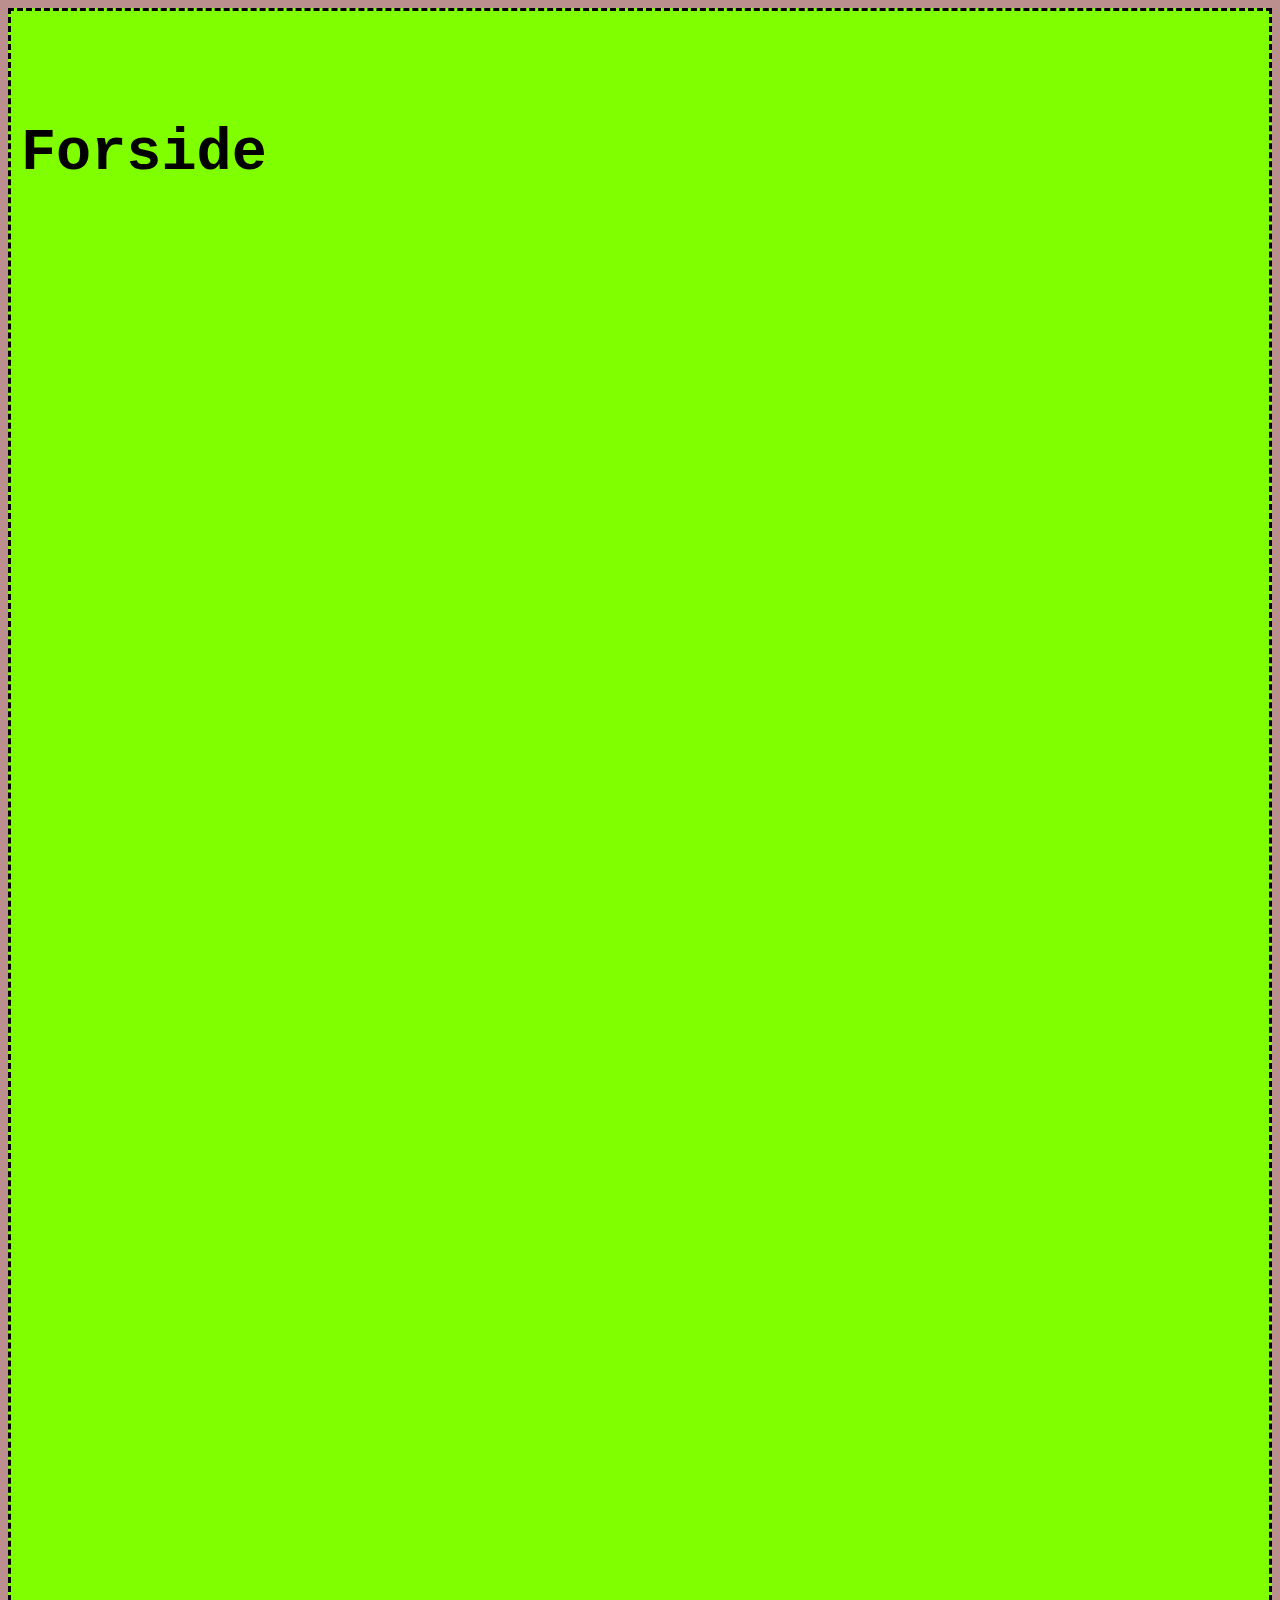
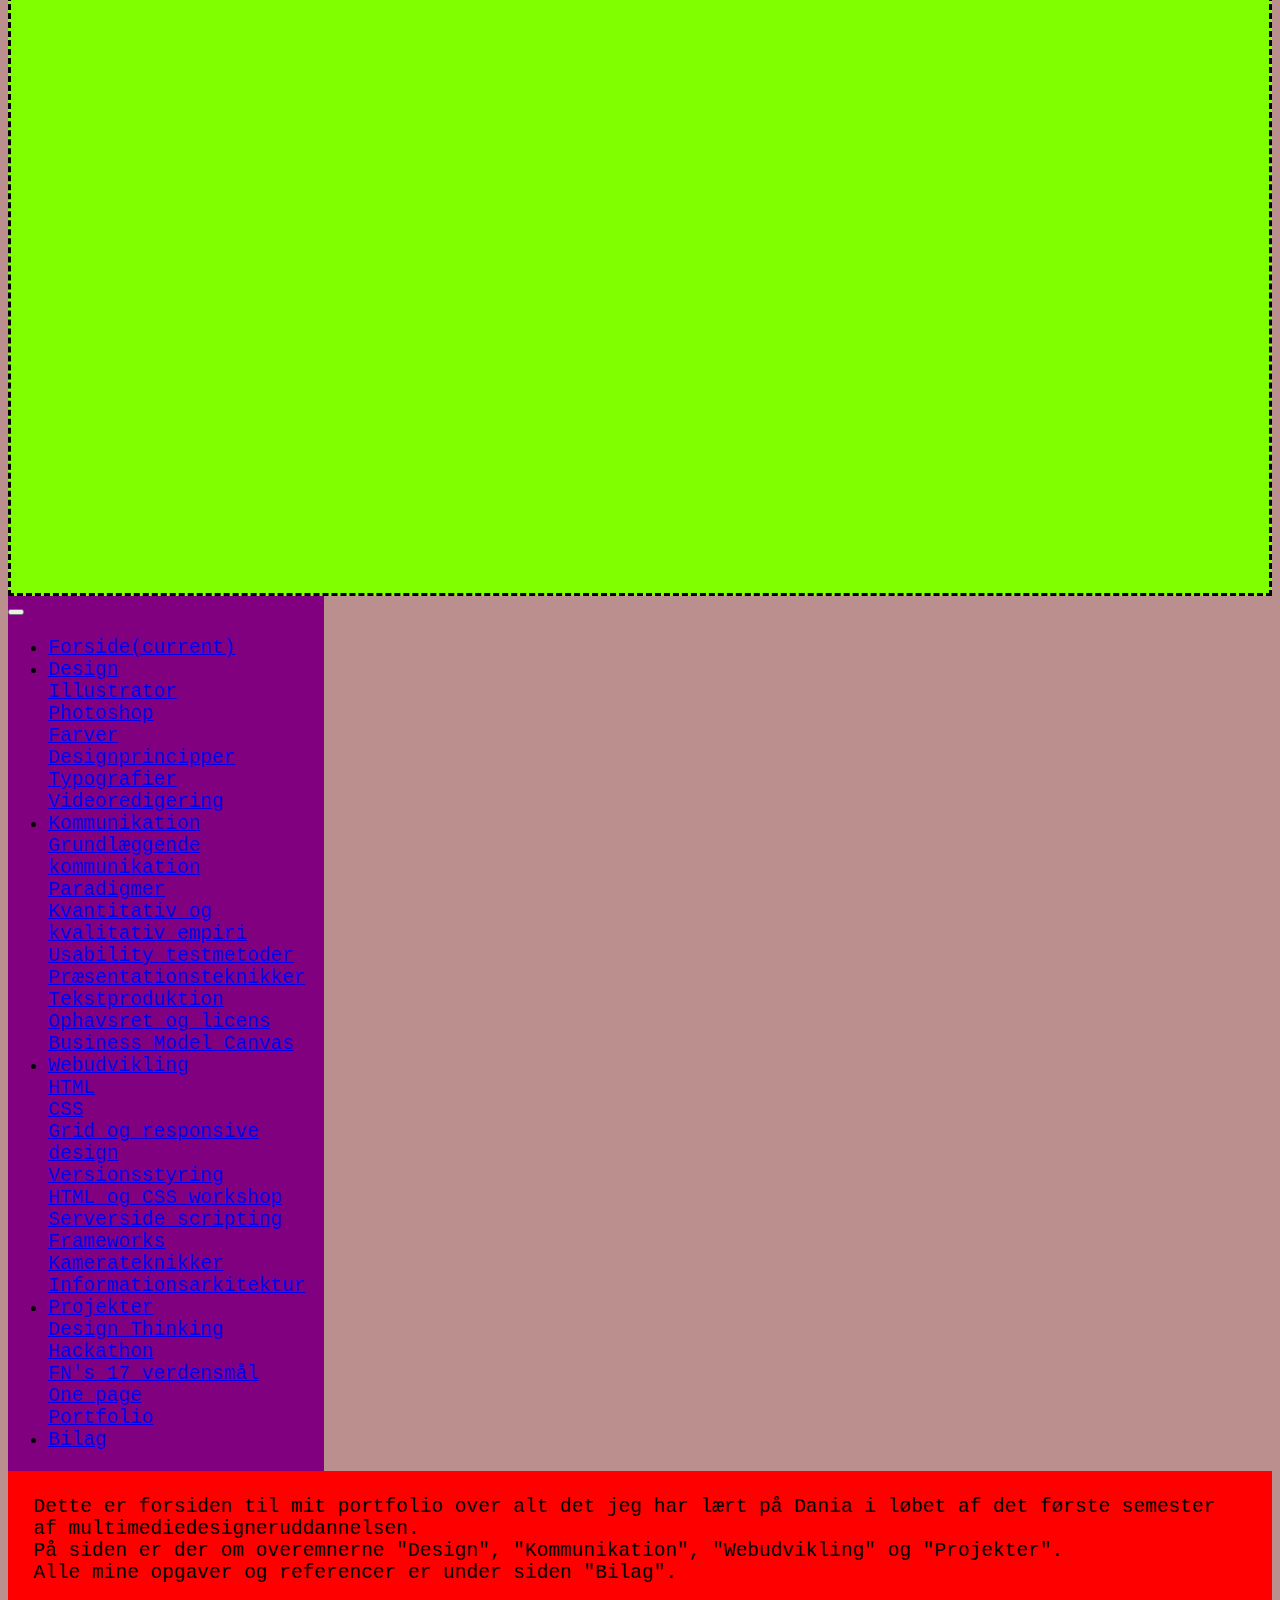
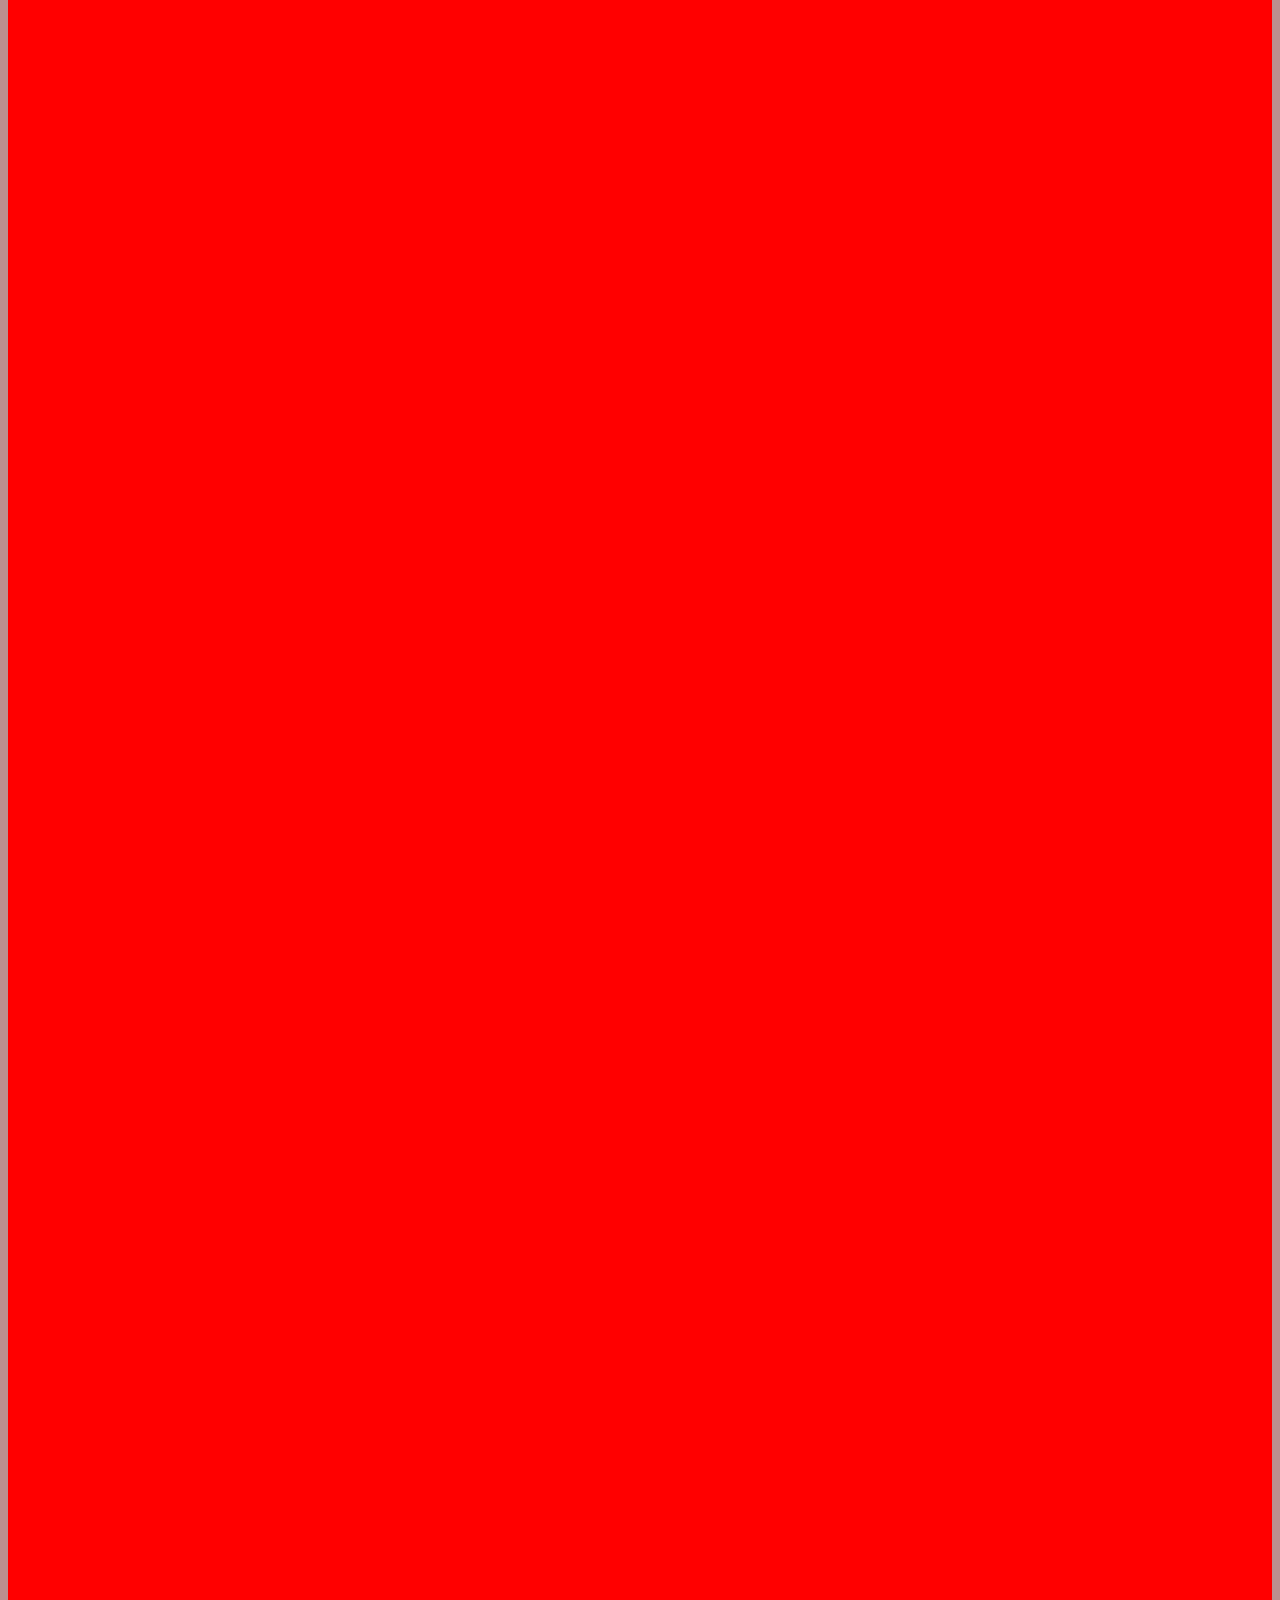
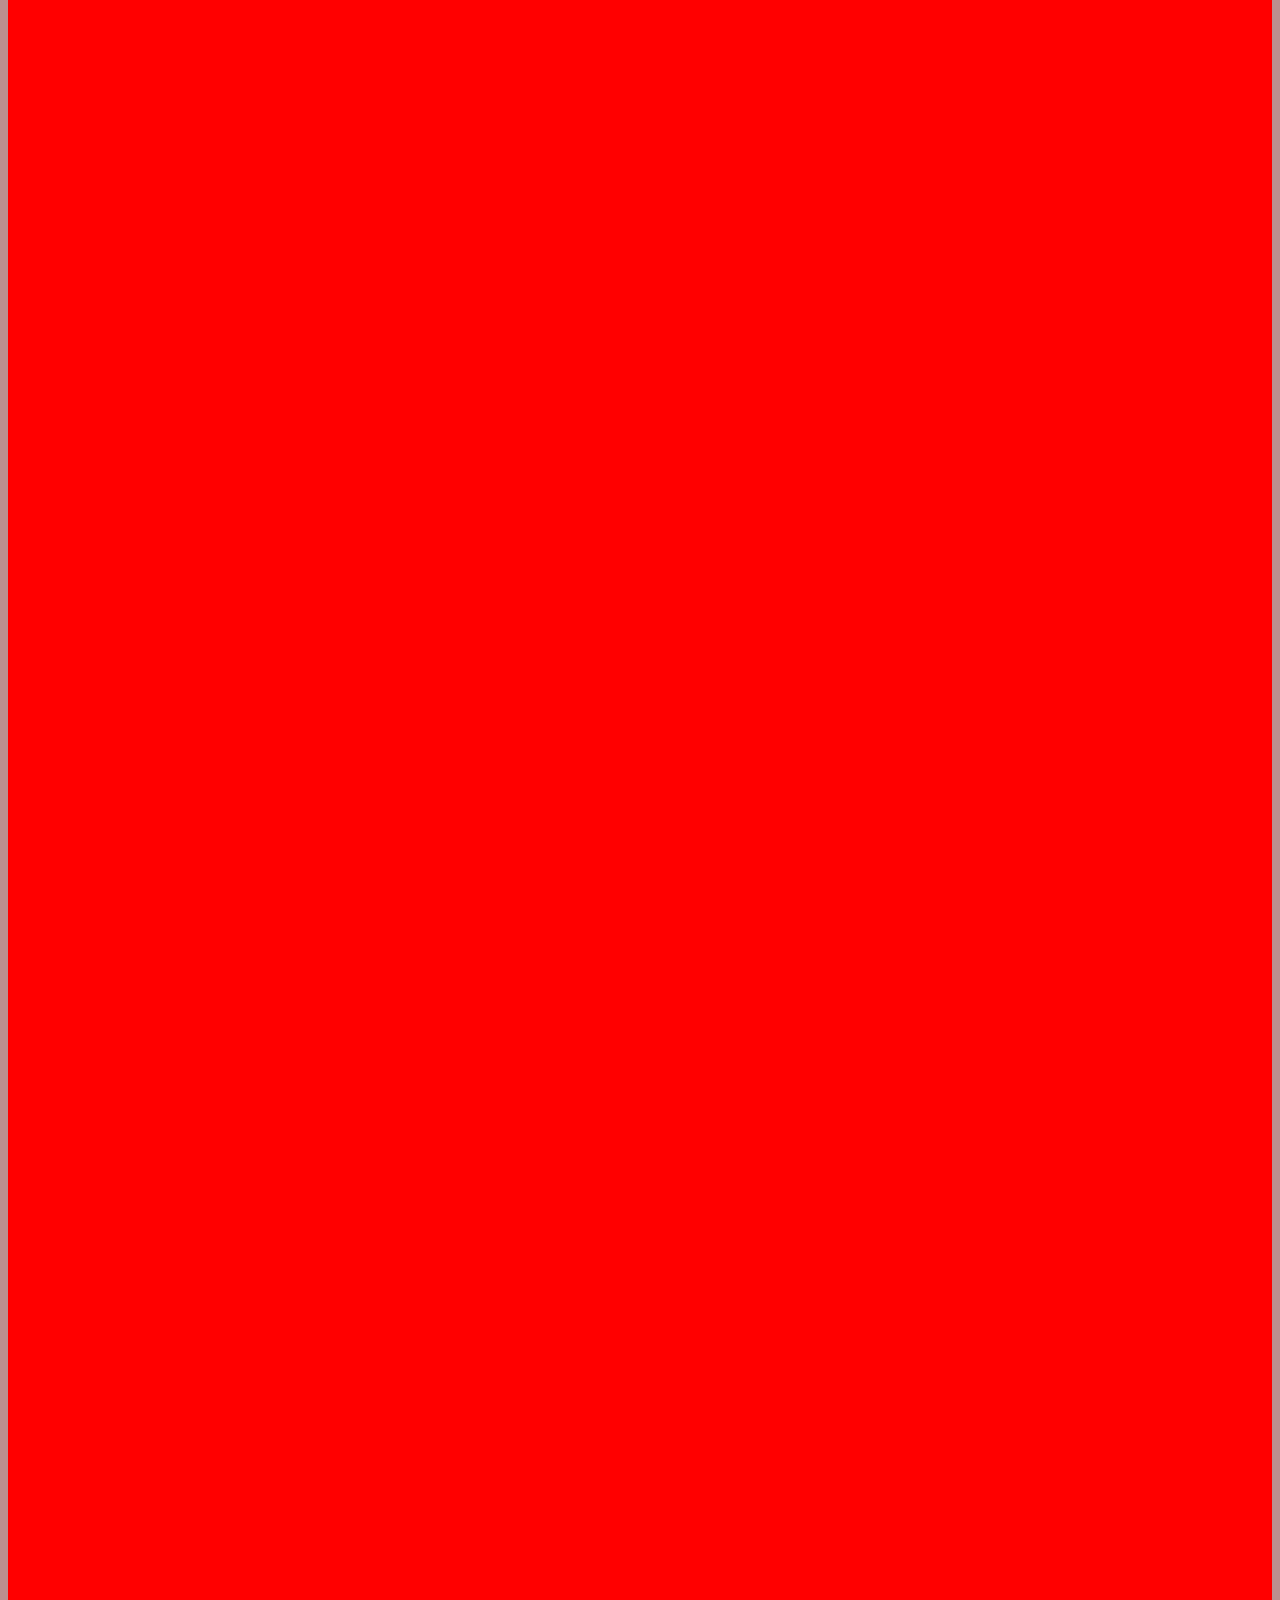
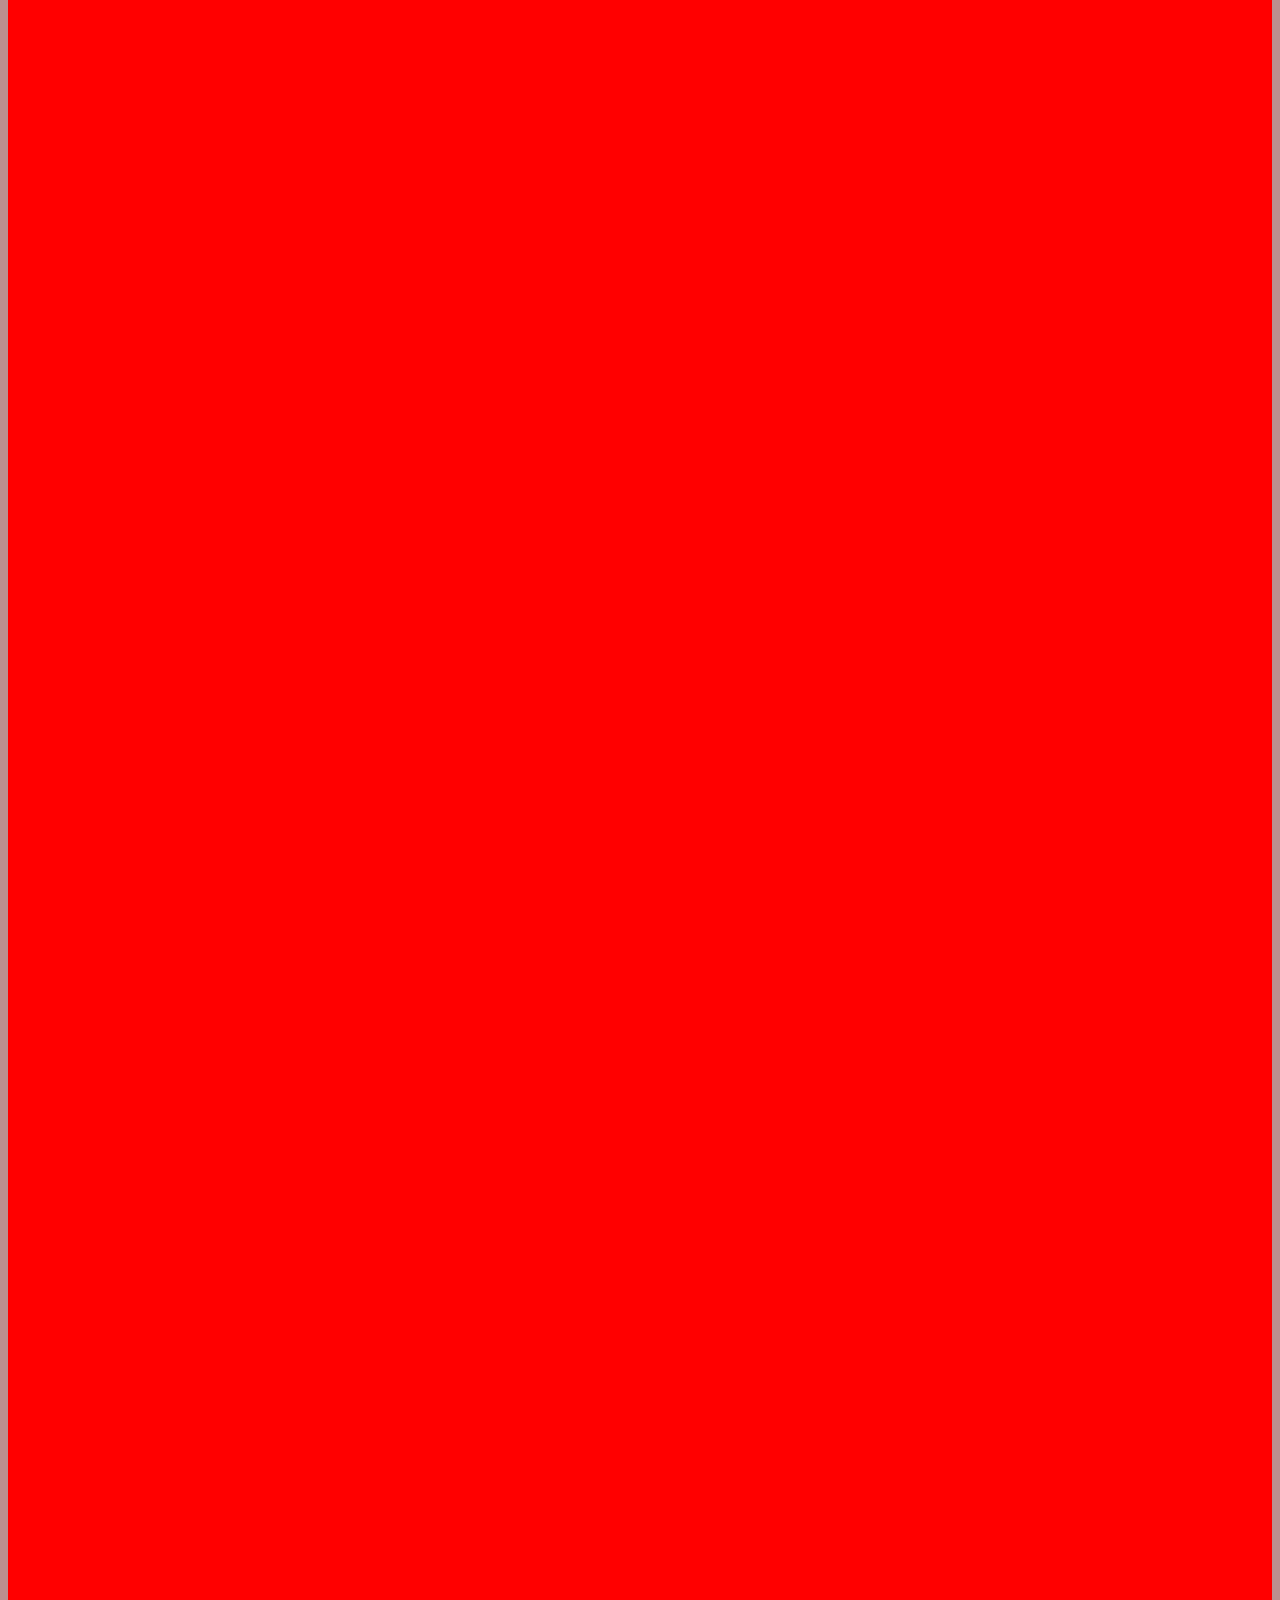
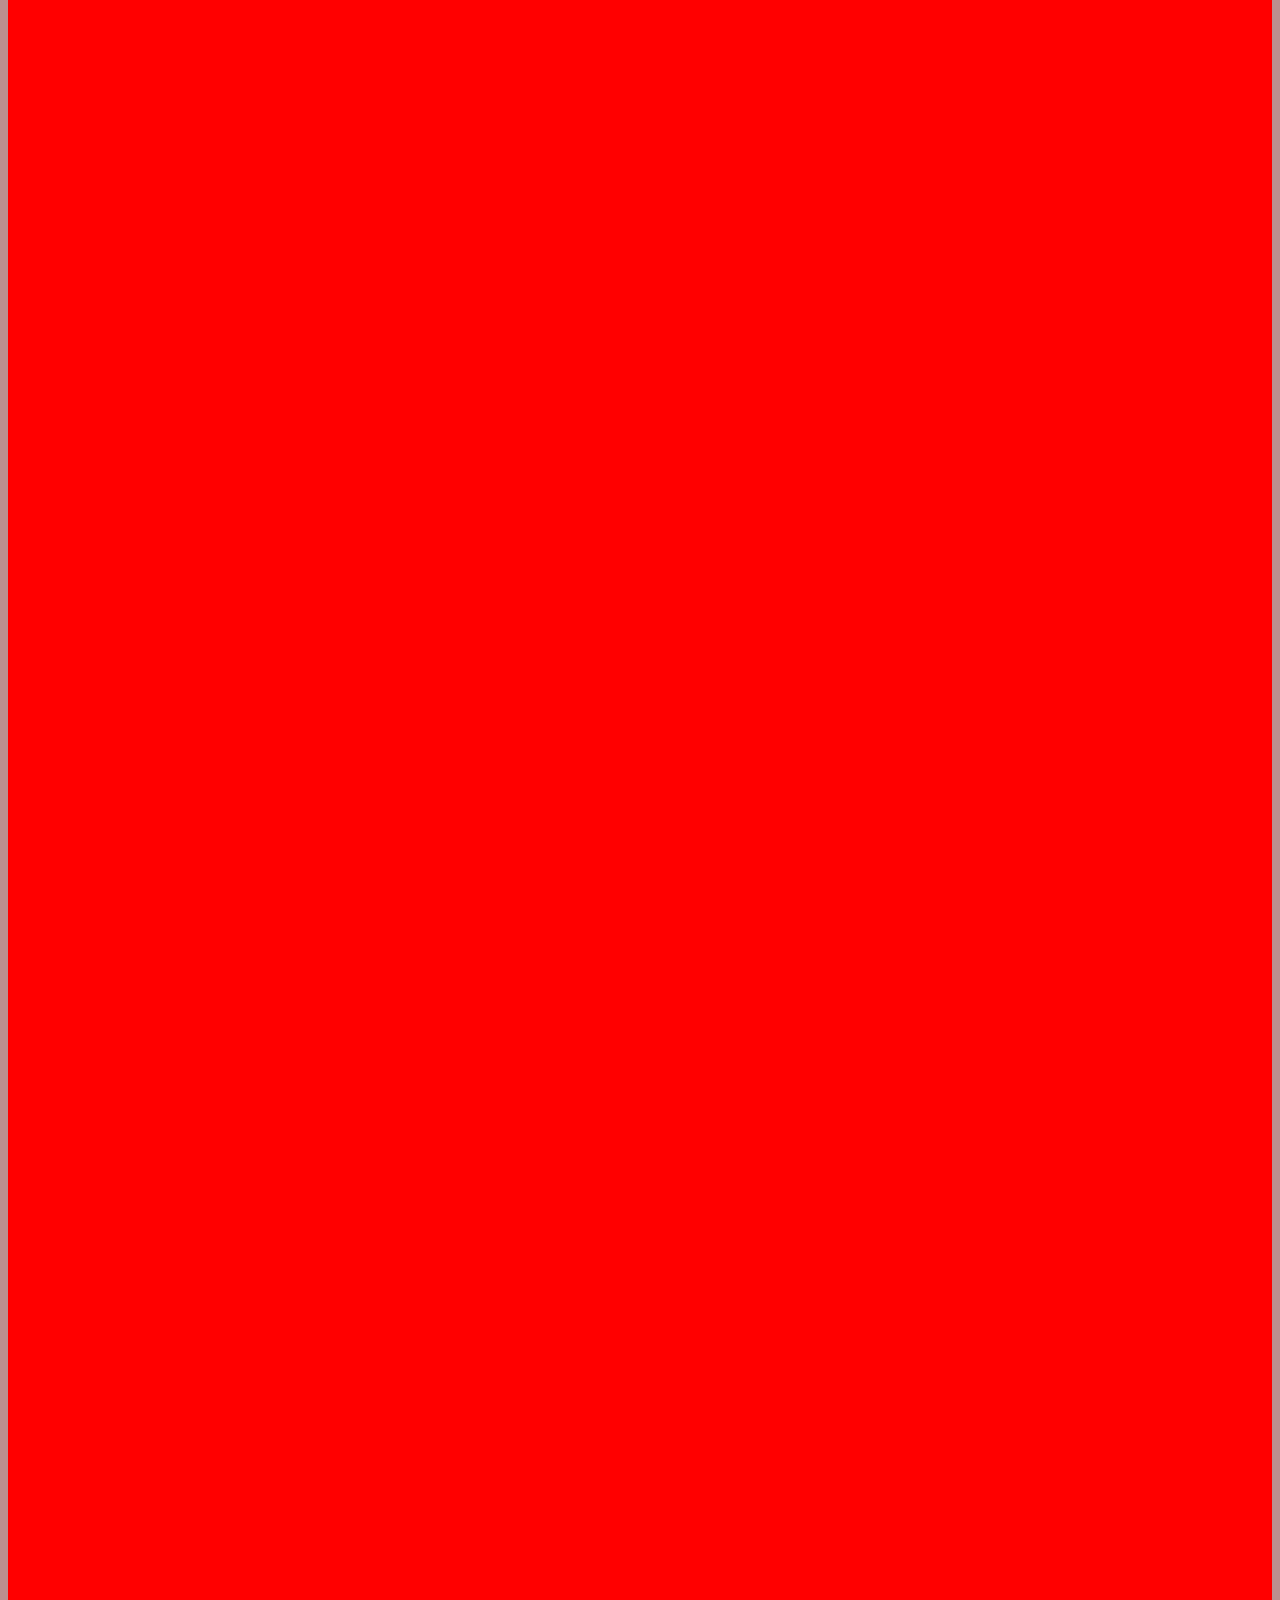
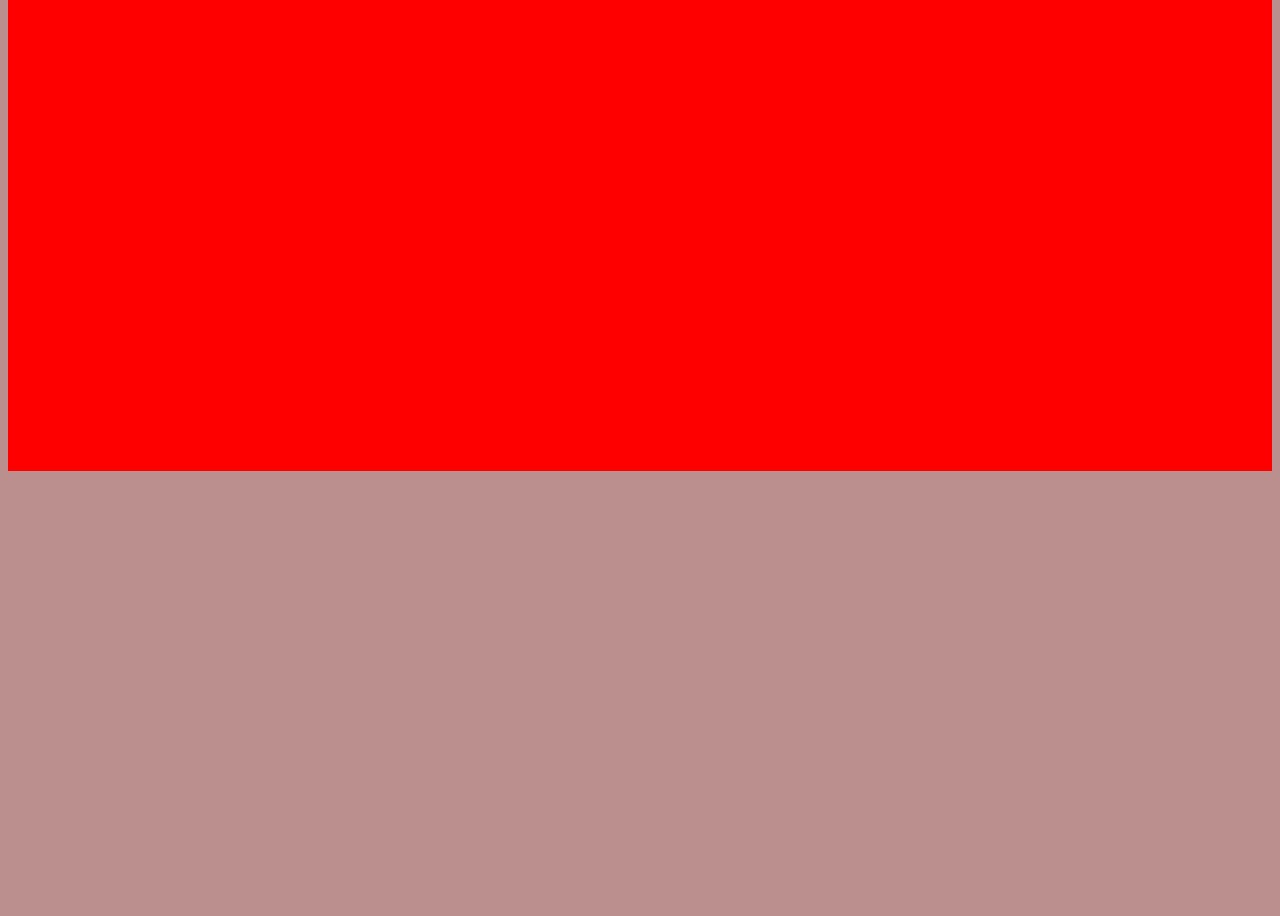
<file: Læsingsportfolio/index.html>
<!doctype html>
<html>
    <head>
        <meta charset="utf-8">
        <title>Forside</title>
        <link rel="stylesheet" href="https://cdn.jsdelivr.net/npm/bootstrap@4.5.3/dist/css/bootstrap.min.css" integrity="sha384-TX8t27EcRE3e/ihU7zmQxVncDAy5uIKz4rEkgIXeMed4M0jlfIDPvg6uqKI2xXr2" crossorigin="anonymous">
        <link rel="stylesheet" href="Stylesheet_index.css">
    </head>
    
    <body>
        <div id="grid">
        
            <header>
                <h3 id="headline_header">Forside</h3>
            </header>
                
           <h3 id="headline">Forside</h3>

            <!-- Bootstrap Navbar -->
            <nav class="navbar navbar-expand-xl navbar-dark" style="background-color: purple;">
                <a class="navbar-brand" href="#"></a>
                <button class="navbar-toggler" type="button" data-toggle="collapse" data-target="#navbarSupportedContent" aria-controls="navbarSupportedContent" aria-expanded="false" aria-label="Toggle navigation">
                    <span class="navbar-toggler-icon"></span>
                </button>

             <div class="collapse navbar-collapse" id="navbarSupportedContent">
                <ul class="navbar-nav mr-auto">
                   <li class="nav-item">
                        <a class="nav-link" href="index.html">Forside<span class="sr-only">(current)</span></a>
                      </li>
                <!--Design--> 
                <li class="nav-item dropdown">
                    <a class="nav-link dropdown-toggle" href="index_design.html" id="navbarDropdown" role="button" data-toggle="dropdown" aria-haspopup="true" aria-expanded="false">Design</a>
                    <div class="dropdown-menu" aria-labelledby="navbarDropdown">
                        <a class="dropdown-item" href="#">Illustrator</a>
                            <div class="dropdown-divider"></div>
                        <a class="dropdown-item" href="#">Photoshop</a>
                            <div class="dropdown-divider"></div>
                        <a class="dropdown-item" href="page_farver.html">Farver</a>
                            <div class="dropdown-divider"></div>
                        <a class="dropdown-item" href="#">Designprincipper</a>
                            <div class="dropdown-divider"></div>
                        <a class="dropdown-item" href="#">Typografier</a>
                            <div class="dropdown-divider"></div>
                        <a class="dropdown-item" href="#">Videoredigering</a>
                    </div>
                  </li>
                <!--Kommunikation--> 
                <li class="nav-item dropdown">
                    <a class="nav-link dropdown-toggle" href="#" id="navbarDropdown" role="button" data-toggle="dropdown" aria-haspopup="true" aria-expanded="false">Kommunikation</a>
                    <div class="dropdown-menu" aria-labelledby="navbarDropdown">
                        <a class="dropdown-item" href="#">Grundlæggende kommunikation</a>
                            <div class="dropdown-divider"></div>
                        <a class="dropdown-item" href="#">Paradigmer</a>
                            <div class="dropdown-divider"></div>
                        <a class="dropdown-item" href="#">Kvantitativ og kvalitativ empiri</a>
                            <div class="dropdown-divider"></div>
                        <a class="dropdown-item" href="#">Usability testmetoder</a>
                            <div class="dropdown-divider"></div>
                        <a class="dropdown-item" href="#">Præsentationsteknikker</a>
                            <div class="dropdown-divider"></div>
                        <a class="dropdown-item" href="#">Tekstproduktion</a>
                            <div class="dropdown-divider"></div>
                        <a class="dropdown-item" href="#">Ophavsret og licens</a>
                            <div class="dropdown-divider"></div>
                        <a class="dropdown-item" href="#">Business Model Canvas</a>
                    </div>
                  </li>
                <!--Webudvikling--> 
                <li class="nav-item dropdown">
                    <a class="nav-link dropdown-toggle" href="#" id="navbarDropdown" role="button" data-toggle="dropdown" aria-haspopup="true" aria-expanded="false">Webudvikling</a>
                    <div class="dropdown-menu" aria-labelledby="navbarDropdown">
                        <a class="dropdown-item" href="#">HTML</a>
                            <div class="dropdown-divider"></div>
                        <a class="dropdown-item" href="#">CSS</a>
                            <div class="dropdown-divider"></div>
                        <a class="dropdown-item" href="#">Grid og responsive design</a>
                            <div class="dropdown-divider"></div>
                        <a class="dropdown-item" href="#">Versionsstyring</a>
                            <div class="dropdown-divider"></div>
                        <a class="dropdown-item" href="#">HTML og CSS workshop</a>
                            <div class="dropdown-divider"></div>
                        <a class="dropdown-item" href="#">Serverside scripting</a>
                            <div class="dropdown-divider"></div>
                        <a class="dropdown-item" href="#">Frameworks</a>
                            <div class="dropdown-divider"></div>
                        <a class="dropdown-item" href="#">Kamerateknikker</a>
                            <div class="dropdown-divider"></div>
                        <a class="dropdown-item" href="#">Informationsarkitektur</a>
                      </div>
                  </li>
                <!--Projekter--> 
                <li class="nav-item dropdown">
                    <a class="nav-link dropdown-toggle" href="#" id="navbarDropdown" role="button" data-toggle="dropdown" aria-haspopup="true" aria-expanded="false">Projekter</a>
                    <div class="dropdown-menu" aria-labelledby="navbarDropdown">
                        <a class="dropdown-item" href="#">Design Thinking</a>
                            <div class="dropdown-divider"></div>
                        <a class="dropdown-item" href="#">Hackathon</a>
                            <div class="dropdown-divider"></div>
                        <a class="dropdown-item" href="#">FN's 17 verdensmål</a>
                            <div class="dropdown-divider"></div>
                        <a class="dropdown-item" href="#">One page</a>
                            <div class="dropdown-divider"></div>
                        <a class="dropdown-item" href="#">Portfolio</a>
                    </div>
                  </li>
                  <li class="nav-item">
                    <a class="nav-link" href="reference.html">Bilag</a>
                  </li>
                </ul>
              </div>
            </nav> 

            <section id="text">
                <p>Dette er forsiden til mit portfolio over alt det jeg har lært på Dania i løbet af det første semester af multimediedesigneruddannelsen.
                <br>På siden er der om overemnerne "Design", "Kommunikation", "Webudvikling" og "Projekter". 
                    <br> Alle mine opgaver og referencer er under siden "Bilag".</p>
            </section>


            <!-- Script for Bootstrap -->
            <script src="https://code.jquery.com/jquery-3.5.1.slim.min.js" integrity="sha384-DfXdz2htPH0lsSSs5nCTpuj/zy4C+OGpamoFVy38MVBnE+IbbVYUew+OrCXaRkfj" crossorigin="anonymous"></script>
            <script src="https://cdn.jsdelivr.net/npm/bootstrap@4.5.3/dist/js/bootstrap.bundle.min.js" integrity="sha384-ho+j7jyWK8fNQe+A12Hb8AhRq26LrZ/JpcUGGOn+Y7RsweNrtN/tE3MoK7ZeZDyx" crossorigin="anonymous"></script>  
        </div>
    </body>
</file>
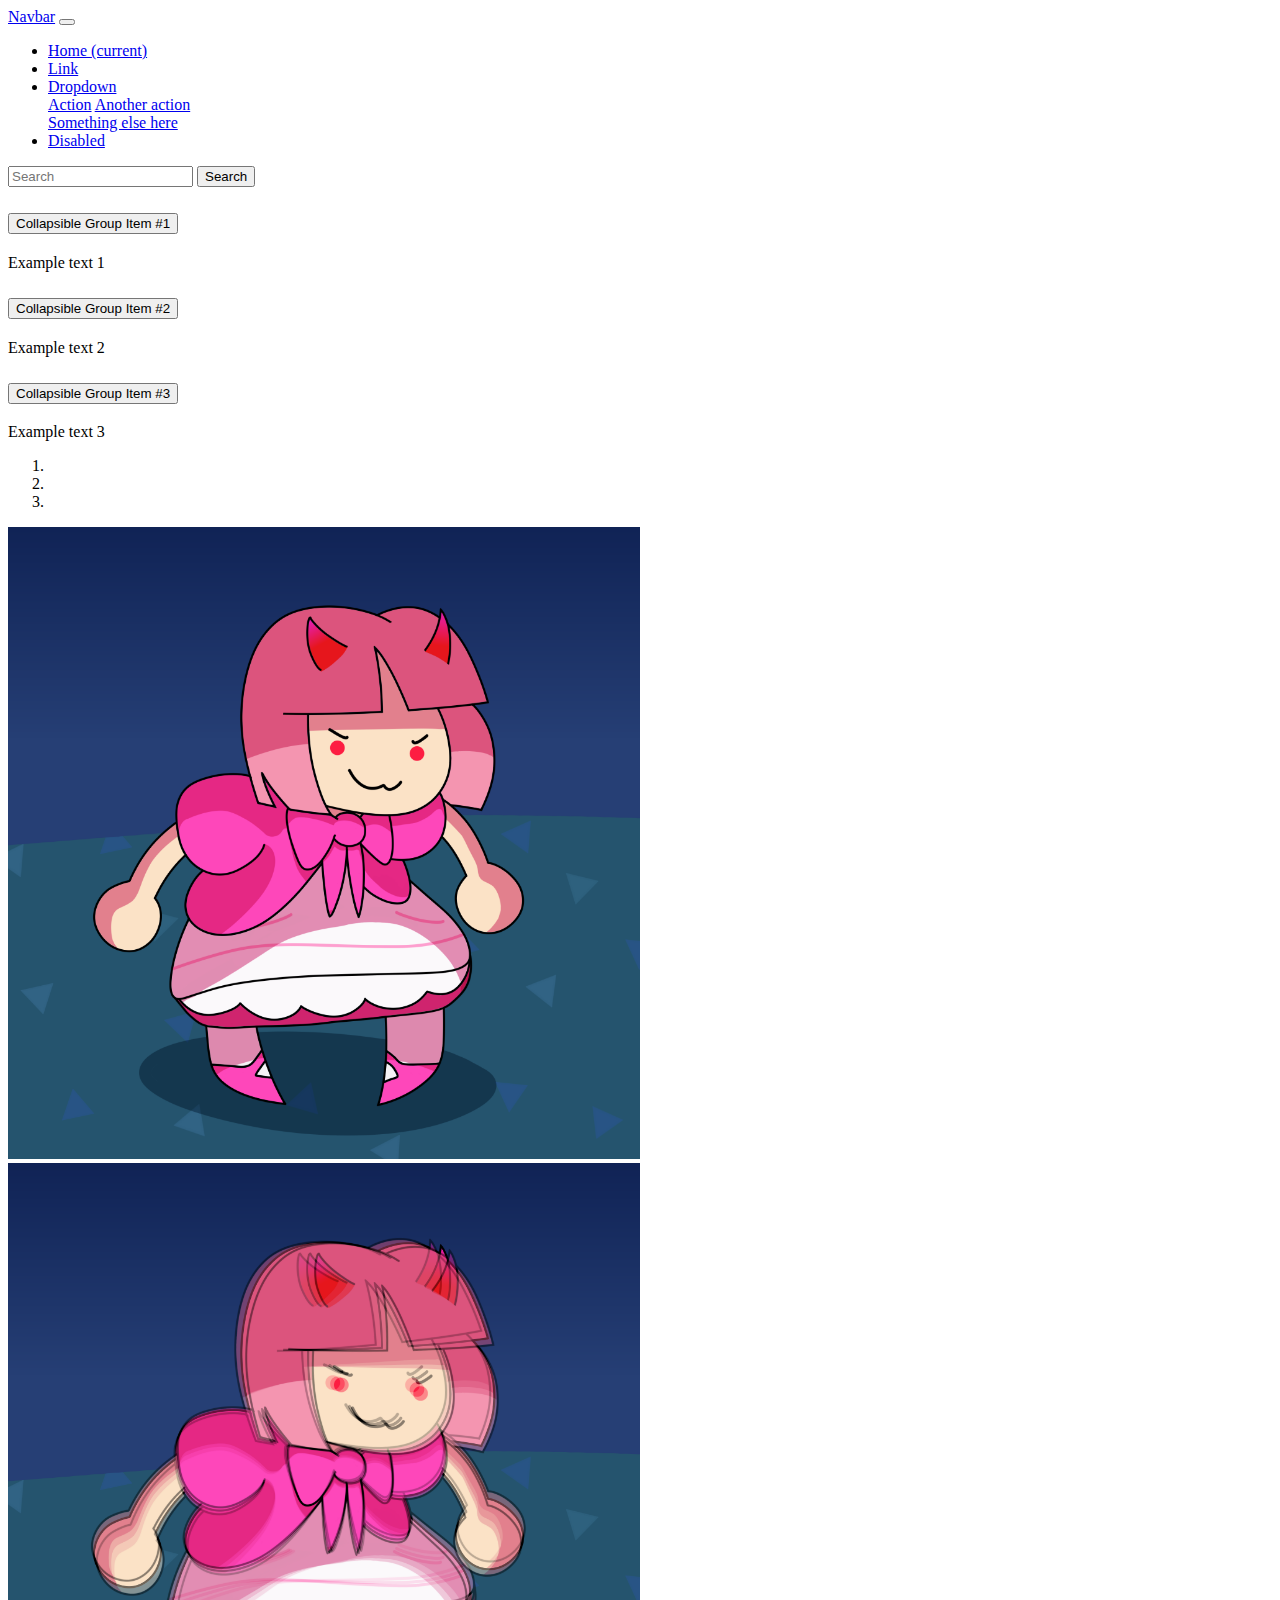
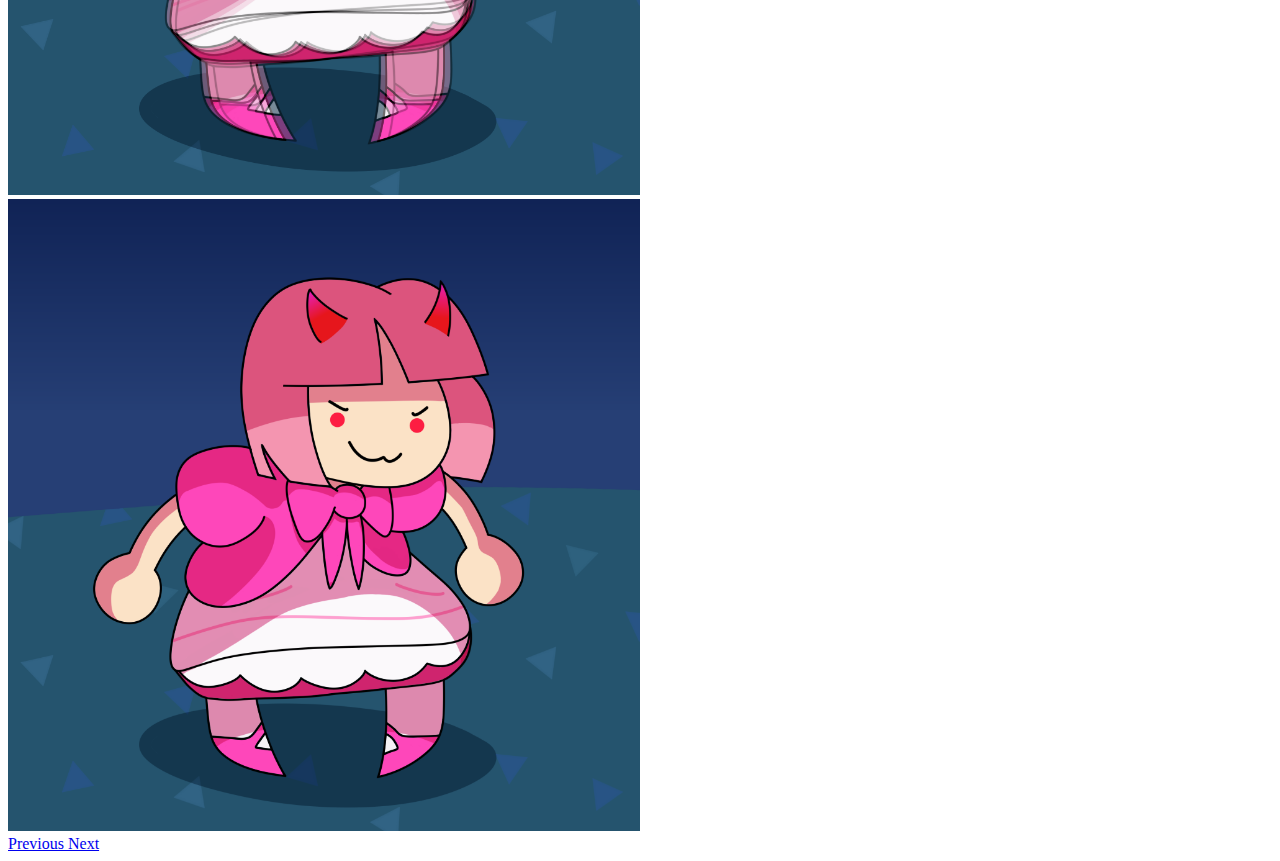
<file: Læsingsportfolio/Bootstrap side.html>
<!doctype html>
<html lang="en">
  <head>
    <!-- Required meta tags -->
    <meta charset="utf-8">
    <meta name="viewport" content="width=device-width, initial-scale=1, shrink-to-fit=no">
    <link rel="stylesheet" href="https://cdn.jsdelivr.net/npm/bootstrap@4.5.3/dist/css/bootstrap.min.css" integrity="sha384-TX8t27EcRE3e/ihU7zmQxVncDAy5uIKz4rEkgIXeMed4M0jlfIDPvg6uqKI2xXr2" crossorigin="anonymous">
    <!-- Bootstrap CSS -->
    <link rel="stylesheet" href="https://cdn.jsdelivr.net/npm/bootstrap@4.5.3/dist/css/bootstrap.min.css" integrity="sha384-TX8t27EcRE3e/ihU7zmQxVncDAy5uIKz4rEkgIXeMed4M0jlfIDPvg6uqKI2xXr2" crossorigin="anonymous">
</head>
    
<body>
    <!-- Menu -->
   <nav class="navbar navbar-expand-lg navbar-light bg-light">
  <a class="navbar-brand" href="#">Navbar</a>
  <button class="navbar-toggler" type="button" data-toggle="collapse" data-target="#navbarSupportedContent" aria-controls="navbarSupportedContent" aria-expanded="false" aria-label="Toggle navigation">
    <span class="navbar-toggler-icon"></span>
  </button>

  <div class="collapse navbar-collapse" id="navbarSupportedContent">
    <ul class="navbar-nav mr-auto">
      <li class="nav-item active">
        <a class="nav-link" href="#">Home <span class="sr-only">(current)</span></a>
      </li>
      <li class="nav-item">
        <a class="nav-link" href="#">Link</a>
      </li>
      <li class="nav-item dropdown">
        <a class="nav-link dropdown-toggle" href="#" id="navbarDropdown" role="button" data-toggle="dropdown" aria-haspopup="true" aria-expanded="false">
          Dropdown
        </a>
        <div class="dropdown-menu" aria-labelledby="navbarDropdown">
          <a class="dropdown-item" href="#">Action</a>
          <a class="dropdown-item" href="#">Another action</a>
          <div class="dropdown-divider"></div>
          <a class="dropdown-item" href="#">Something else here</a>
        </div>
      </li>
      <li class="nav-item">
        <a class="nav-link disabled" href="#" tabindex="-1" aria-disabled="true">Disabled</a>
      </li>
    </ul>
    <form class="form-inline my-2 my-lg-0">
      <input class="form-control mr-sm-2" type="search" placeholder="Search" aria-label="Search">
      <button class="btn btn-outline-success my-2 my-sm-0" type="submit">Search</button>
    </form>
  </div>
</nav>
    
       <!-- Collapse -->
      <div class="accordion" id="accordionExample">
  <div class="card">
    <div class="card-header" id="headingOne">
      <h2 class="mb-0">
        <button class="btn btn-link btn-block text-left" type="button" data-toggle="collapse" data-target="#collapseOne" aria-expanded="true" aria-controls="collapseOne">
          Collapsible Group Item #1
        </button>
      </h2>
    </div>

    <div id="collapseOne" class="collapse show" aria-labelledby="headingOne" data-parent="#accordionExample">
      <div class="card-body">
        Example text 1
      </div>
    </div>
  </div>
  <div class="card">
    <div class="card-header" id="headingTwo">
      <h2 class="mb-0">
        <button class="btn btn-link btn-block text-left collapsed" type="button" data-toggle="collapse" data-target="#collapseTwo" aria-expanded="false" aria-controls="collapseTwo">
          Collapsible Group Item #2
        </button>
      </h2>
    </div>
    <div id="collapseTwo" class="collapse" aria-labelledby="headingTwo" data-parent="#accordionExample">
      <div class="card-body">
        Example text 2
      </div>
    </div>
  </div>
  <div class="card">
    <div class="card-header" id="headingThree">
      <h2 class="mb-0">
        <button class="btn btn-link btn-block text-left collapsed" type="button" data-toggle="collapse" data-target="#collapseThree" aria-expanded="false" aria-controls="collapseThree">
          Collapsible Group Item #3
        </button>
      </h2>
    </div>
    <div id="collapseThree" class="collapse" aria-labelledby="headingThree" data-parent="#accordionExample">
      <div class="card-body">
        Example text 3
      </div>
    </div>
  </div>
</div>

<div id="carouselExampleIndicators" class="carousel slide" data-bs-ride="carousel">
  <ol class="carousel-indicators">
    <li data-bs-target="#carouselExampleIndicators" data-bs-slide-to="0" class="active"></li>
    <li data-bs-target="#carouselExampleIndicators" data-bs-slide-to="1"></li>
    <li data-bs-target="#carouselExampleIndicators" data-bs-slide-to="2"></li>
  </ol>
  <div class="carousel-inner">
    <div class="carousel-item active">
      <img src="AC2.png" class="d-block w-100" alt="..." width="50%">
    </div>
    <div class="carousel-item">
      <img src="AC1.png" class="d-block w-100" alt="..." width="50%">
    </div>
    <div class="carousel-item">
      <img src="AC2.png" class="d-block w-100" alt="..." width="50%">
    </div>
  </div>
  <a class="carousel-control-prev" href="#carouselExampleIndicators" role="button" data-bs-slide="prev">
    <span class="carousel-control-prev-icon" aria-hidden="true"></span>
    <span class="visually-hidden">Previous</span>
  </a>
  <a class="carousel-control-next" href="#carouselExampleIndicators" role="button" data-bs-slide="next">
    <span class="carousel-control-next-icon" aria-hidden="true"></span>
    <span class="visually-hidden">Next</span>
  </a>
</div>    
    
    
<script src="https://cdn.jsdelivr.net/npm/bootstrap@5.0.0-beta1/dist/js/bootstrap.bundle.min.js" integrity="sha384-ygbV9kiqUc6oa4msXn9868pTtWMgiQaeYH7/t7LECLbyPA2x65Kgf80OJFdroafW" crossorigin="anonymous"></script>    
<script src="https://code.jquery.com/jquery-3.5.1.slim.min.js" integrity="sha384-DfXdz2htPH0lsSSs5nCTpuj/zy4C+OGpamoFVy38MVBnE+IbbVYUew+OrCXaRkfj" crossorigin="anonymous"></script>
        <script src="https://cdn.jsdelivr.net/npm/bootstrap@4.5.3/dist/js/bootstrap.bundle.min.js" integrity="sha384-ho+j7jyWK8fNQe+A12Hb8AhRq26LrZ/JpcUGGOn+Y7RsweNrtN/tE3MoK7ZeZDyx" crossorigin="anonymous"></script>  
</body>
    
</html>
</file>
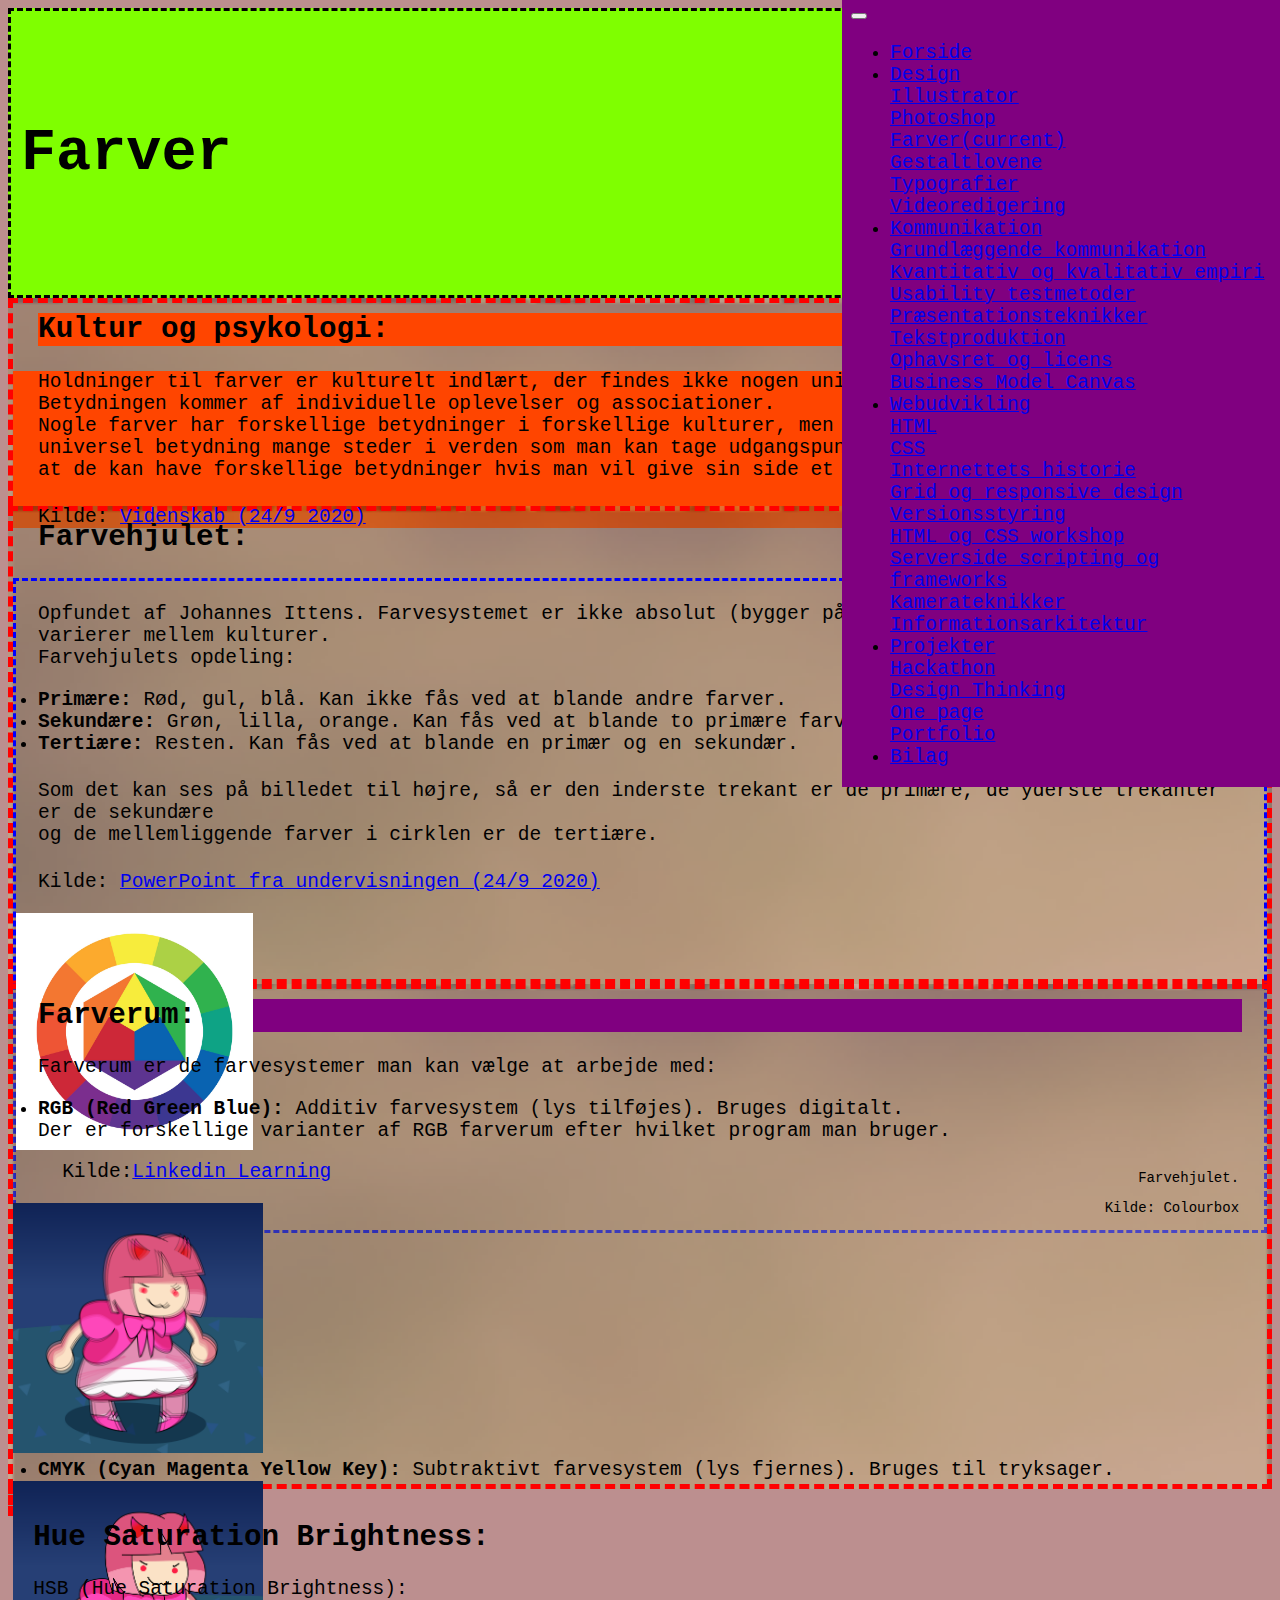
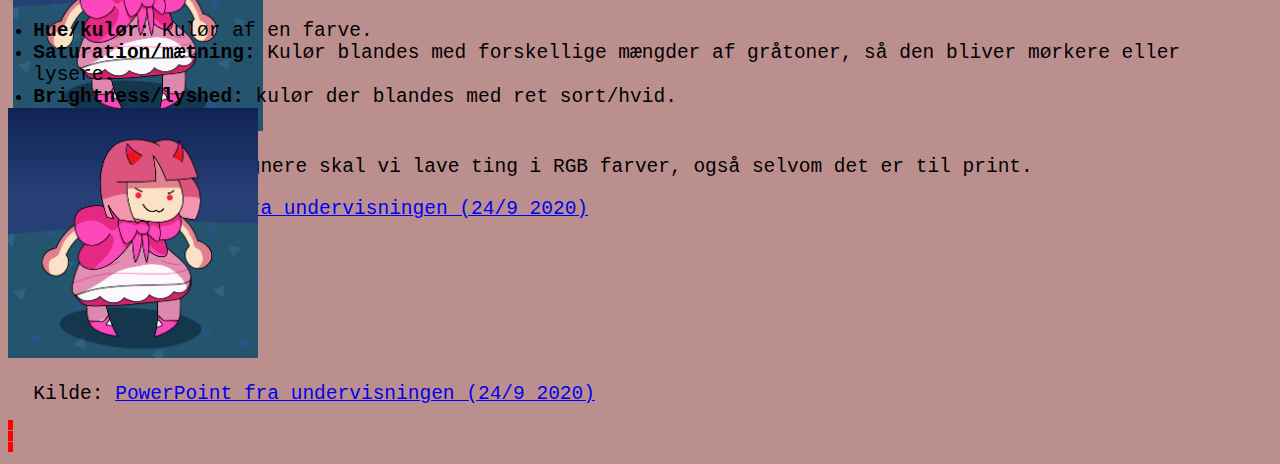
<file: Læsingsportfolio/page_farver.html>
<!doctype html>
<html>
    <head>
        <meta charset="utf-8">
        <title>Farver</title>
        <link rel="stylesheet" href="https://cdn.jsdelivr.net/npm/bootstrap@4.5.3/dist/css/bootstrap.min.css" integrity="sha384-TX8t27EcRE3e/ihU7zmQxVncDAy5uIKz4rEkgIXeMed4M0jlfIDPvg6uqKI2xXr2" crossorigin="anonymous">
        <link rel="stylesheet" href="Stylesheet_page.css">
    </head>
    
    <body>
        <div id="grid">
            
            <header>
                <h3 id="headline_header">Farver</h3>
            </header>
            
            <h3 id="headline">Farver</h3>
            
                        <!-- Bootstrap Navbar -->
            <nav class="navbar navbar-expand-xl navbar-dark" style="background-color: purple;">
                <a class="navbar-brand" href="#"></a>
                <button class="navbar-toggler" type="button" data-toggle="collapse" data-target="#navbarSupportedContent" aria-controls="navbarSupportedContent" aria-expanded="false" aria-label="Toggle navigation">
                    <span class="navbar-toggler-icon"></span>
                </button>

             <div class="collapse navbar-collapse" id="navbarSupportedContent">
                <ul class="navbar-nav mr-auto">
                <li class="nav-item">
                    <a class="nav-link" href="index.html">Forside</a>
                </li>
                <!--Design--> 
                <li class="nav-item dropdown">
                    <a class="nav-link dropdown-toggle" href="index_design.html" id="navbarDropdown" role="button" data-toggle="dropdown" aria-haspopup="true" aria-expanded="false">Design</a>
                    <div class="dropdown-menu" aria-labelledby="navbarDropdown">
                        <a class="dropdown-item" href="#">Illustrator</a>
                            <div class="dropdown-divider"></div>
                        <a class="dropdown-item" href="#">Photoshop</a>
                            <div class="dropdown-divider"></div>
                        <a class="nav-item active dropdown-item" href="page_farver.html">Farver<span class="sr-only">(current)</span></a>
                            <div class="dropdown-divider"></div>
                        <a class="dropdown-item" href="#">Gestaltlovene</a>
                            <div class="dropdown-divider"></div>
                        <a class="dropdown-item" href="#">Typografier</a>
                            <div class="dropdown-divider"></div>
                        <a class="dropdown-item" href="#">Videoredigering</a>
                    </div>
                  </li>
                <!--Kommunikation--> 
                <li class="nav-item dropdown">
                    <a class="nav-link dropdown-toggle" href="#" id="navbarDropdown" role="button" data-toggle="dropdown" aria-haspopup="true" aria-expanded="false">Kommunikation</a>
                    <div class="dropdown-menu" aria-labelledby="navbarDropdown">
                        <a class="dropdown-item" href="#">Grundlæggende kommunikation</a>
                            <div class="dropdown-divider"></div>
                        <a class="dropdown-item" href="#">Kvantitativ og kvalitativ empiri</a>
                            <div class="dropdown-divider"></div>
                        <a class="dropdown-item" href="#">Usability testmetoder</a>
                            <div class="dropdown-divider"></div>
                        <a class="dropdown-item" href="#">Præsentationsteknikker</a>
                            <div class="dropdown-divider"></div>
                        <a class="dropdown-item" href="#">Tekstproduktion</a>
                            <div class="dropdown-divider"></div>
                        <a class="dropdown-item" href="#">Ophavsret og licens</a>
                            <div class="dropdown-divider"></div>
                        <a class="dropdown-item" href="#">Business Model Canvas</a>
                    </div>
                  </li>
                <!--Webudvikling--> 
                <li class="nav-item dropdown">
                    <a class="nav-link dropdown-toggle" href="#" id="navbarDropdown" role="button" data-toggle="dropdown" aria-haspopup="true" aria-expanded="false">Webudvikling</a>
                    <div class="dropdown-menu" aria-labelledby="navbarDropdown">
                        <a class="dropdown-item" href="#">HTML</a>
                            <div class="dropdown-divider"></div>
                        <a class="dropdown-item" href="#">CSS</a>
                            <div class="dropdown-divider"></div>
                        <a class="dropdown-item" href="#">Internettets historie</a>
                            <div class="dropdown-divider"></div>
                        <a class="dropdown-item" href="#">Grid og responsive design</a>
                            <div class="dropdown-divider"></div>
                        <a class="dropdown-item" href="#">Versionsstyring</a>
                            <div class="dropdown-divider"></div>
                        <a class="dropdown-item" href="#">HTML og CSS workshop</a>
                            <div class="dropdown-divider"></div>
                        <a class="dropdown-item" href="#">Serverside scripting og frameworks</a>
                            <div class="dropdown-divider"></div>
                        <a class="dropdown-item" href="#">Kamerateknikker</a>
                            <div class="dropdown-divider"></div>
                        <a class="dropdown-item" href="#">Informationsarkitektur</a>
                      </div>
                  </li>
                <!--Projekter--> 
                <li class="nav-item dropdown">
                    <a class="nav-link dropdown-toggle" href="#" id="navbarDropdown" role="button" data-toggle="dropdown" aria-haspopup="true" aria-expanded="false">Projekter</a>
                    <div class="dropdown-menu" aria-labelledby="navbarDropdown">
                        <a class="dropdown-item" href="#">Hackathon</a>
                            <div class="dropdown-divider"></div>
                        <a class="dropdown-item" href="#">Design Thinking</a>
                            <div class="dropdown-divider"></div>
                        <a class="dropdown-item" href="#">One page</a>
                            <div class="dropdown-divider"></div>
                        <a class="dropdown-item" href="#">Portfolio</a>
                    </div>
                  </li>
                  <li class="nav-item">
                    <a class="nav-link" href="reference.html">Bilag</a>
                  </li>
                </ul>
              </div>
            </nav> 
        
        <section id="kp">
            <h2 id="h2_1">Kultur og psykologi:</h2>
            <section id="t_1" class="text">
                <p>Holdninger til farver er kulturelt indlært, der findes ikke nogen universel betydning af farver. Betydningen kommer af individuelle oplevelser og associationer. <br>
                Nogle farver har forskellige betydninger i forskellige kulturer, men mange af farverne har en universel betydning mange steder i verden som man kan tage udgangspunkt i (man skal dog stadig huske at de kan have forskellige betydninger hvis man vil give sin side et bestemt budskab/branding).</p>
                <p>Kilde: <a href="https://videnskab.dk/sporg-videnskaben/hvordan-pavirker-farver-os">Videnskab (24/9 2020)</a></p>
                
                <!--<button id="button" type="button"><p><a href="PDF/Typografiens%20historie.pdf">Åben talepapirer.</a></p></button> -->
            </section>
        </section>
            
<!--
        <div class="flexbox-container">
            <div class="flexbox-item flexbox-item 1">
                <h2 id="h2_2">Farvehjulet:</h2>
                <p>Farvehjulet: Opfundet af Johannes Ittens. Farvesystemet er ikke absolut (bygger på teoretiske opfattelser) og kan varierer mellem kulturer:
                    <li><b>Primære:</b> Rød, gul, blå. Kan ikke fås ved at blande andre farver.</li>
                    <li><b>Sekundære:</b> Grøn, lilla, orange. Kan fås ved at blande to primære farver.</li>
                    <li><b>Tertiære:</b> Resten. Kan fås ved at blande en primær og en sekundær.</li>
                </p>
            </div>
            <div class="flexbox-item flexbox-item 2">
                <img id="hj" src="Billeder/Colorwheel.png" alt="Et eksempel på farvehjulet.">
                <p class="imgtext">Farvehjulet. Den inderste trekant er de primære, de yderstre trekanter er de sekundære og de mellemliggende farver i cirklen er de tertiære.</p>
                <p>Kilde: Colourbox</p>
            </div>
            <div class="flexbox-item flexbox-item 2">
                <p class="source" id="s_fh">Kilde: <a href="https://eadania.mrooms.net/course/view.php?id=2649#section-13">PowerPoint fra undervisningen (24/9 2020)</a></p>
            </div>
        </div>
-->
            

        <section id="fh">
            <h2 id="h2_2">Farvehjulet:</h2>
            <section id="t_2" class="text">
                <p>Opfundet af Johannes Ittens. Farvesystemet er ikke absolut (bygger på teoretiske opfattelser) og kan varierer mellem kulturer.
                    <br>Farvehjulets opdeling:
                    <li><b>Primære:</b> Rød, gul, blå. Kan ikke fås ved at blande andre farver.</li>
                    <li><b>Sekundære:</b> Grøn, lilla, orange. Kan fås ved at blande to primære farver.</li>
                    <li><b>Tertiære:</b> Resten. Kan fås ved at blande en primær og en sekundær.</li>
                </p>
                <p>Som det kan ses på billedet til højre, så er den inderste trekant er de primære, de yderste trekanter er de sekundære <br> og de mellemliggende farver i cirklen er de tertiære.</p>
                <p class="source" id="s_fh">Kilde: <a href="https://eadania.mrooms.net/course/view.php?id=2649#section-13">PowerPoint fra undervisningen (24/9 2020)</a></p>    
            </section>
                <section id="farvehjul_img">
                <img id="hj" src="Billeder/Colorwheel.png" alt="Et eksempel på farvehjulet.">
                <p class="imgtext">Farvehjulet.</p>
                <p class="imgsource">Kilde: Colourbox</p>
                </section>
        </section>                
            
           <!-- <section id="billede">
                <img id="nokke" src="1024px-Kittelsen_-_N%C3%B8kken_(Nasjonalmuseet)2.jpg" alt="Nøkken (Theodor Kittelsen)">
            </section> --> 
            

        <section id="fr">
            <h2 id="h2_3">Farverum:</h2>
            <section id="t_3">
                <p>Farverum er de farvesystemer man kan vælge at arbejde med:</p>
                <section id="t_31">
                    <li><b>RGB (Red Green Blue):</b> Additiv farvesystem (lys tilføjes). Bruges digitalt. 
                        <br>Der er forskellige varianter af RGB farverum efter hvilket program man bruger. 
                        <p class="source" id="s_cs"> Kilde:<a href="https://www.linkedin.com/learning/photoshop-2020-essential-training-the-basics/understanding-color-space?u=37312532">Linkedin Learning</a></p></li> <img id="rbg" src="AC1.png" alt="Replace later" width="250" height="250">
                </section>
                <section id="t_32">
                    <li><b>CMYK (Cyan Magenta Yellow Key):</b> Subtraktivt farvesystem (lys fjernes). Bruges til tryksager.</li> <img id="cmyk" src="AC2.png" alt="Replace later" width="250" height="250">
                </section>

                <p>Som multimediedesignere skal vi lave ting i RGB farver, også selvom det er til print.</p>
                <p>Kilde:<a href="https://eadania.mrooms.net/course/view.php?id=2649#section-13">PowerPoint fra undervisningen (24/9 2020)</a></p>
            </section>
        </section>
        
        <section id="hsb">
            <h2 id="h2_4">Hue Saturation Brightness:</h2>
            <section id="t_4">    
            <p>HSB (Hue Saturation Brightness): 
                <li><b>Hue/kulør:</b> Kulør af en farve.</li>
                <li><b>Saturation/mætning:</b> Kulør blandes med forskellige mængder af gråtoner, så den bliver mørkere eller lysere.</li>
                <li><b>Brightness/lyshed:</b> kulør der blandes med ret sort/hvid.</li>
                <img id="cmyk" src="AC2.png" alt="Replace later" width="250" height="250">
                </p>
                <p>Kilde: <a href="https://eadania.mrooms.net/course/view.php?id=2649#section-13">PowerPoint fra undervisningen (24/9 2020)</a></p>
            </section>
        </section>

            
            <!-- Script for Bootstrap -->
            <script src="https://code.jquery.com/jquery-3.5.1.slim.min.js" integrity="sha384-DfXdz2htPH0lsSSs5nCTpuj/zy4C+OGpamoFVy38MVBnE+IbbVYUew+OrCXaRkfj" crossorigin="anonymous"></script>
            <script src="https://cdn.jsdelivr.net/npm/bootstrap@4.5.3/dist/js/bootstrap.bundle.min.js" integrity="sha384-ho+j7jyWK8fNQe+A12Hb8AhRq26LrZ/JpcUGGOn+Y7RsweNrtN/tE3MoK7ZeZDyx" crossorigin="anonymous"></script>  
        </div>
    </body>
</file>
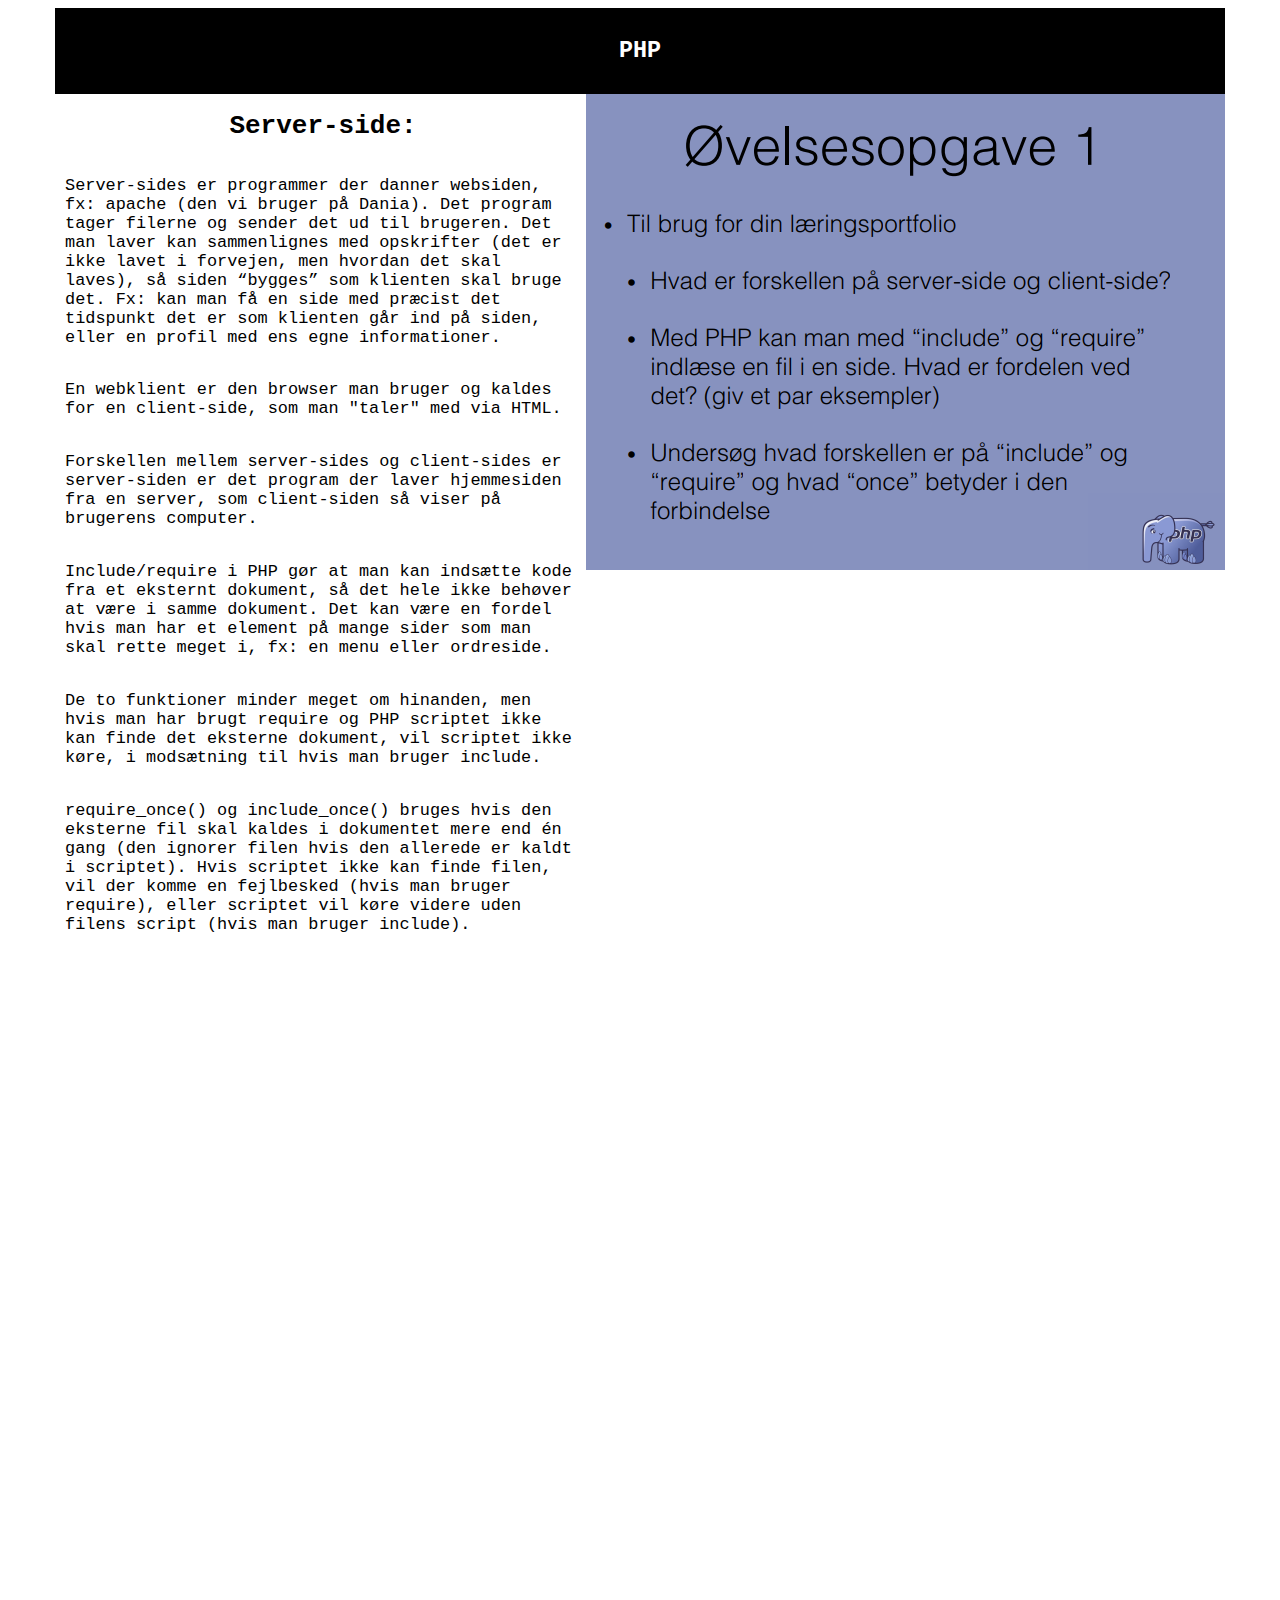
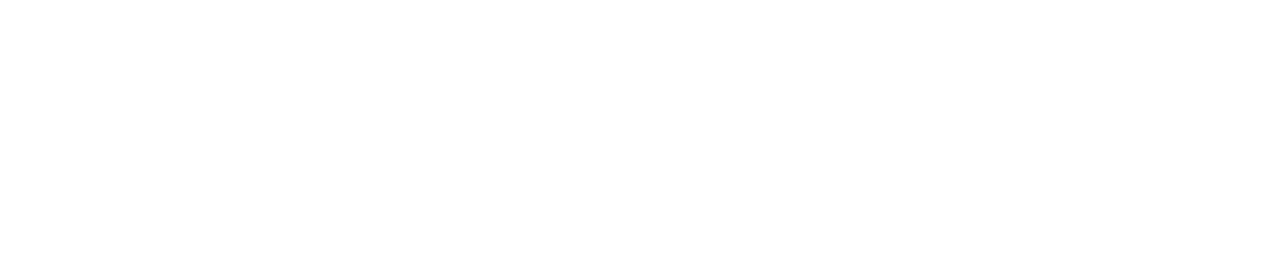
<file: Læsingsportfolio/PHP.html>
<!doctype html>
<html>
    <head>
        <meta charset="utf-8">
        <title>PHP</title>
        <link rel="stylesheet" href="Portfolio%20opgave_PHP.css">
        <style>
            body {
                background-color: #ffffff;
            }
        </style>
    </head>
    <body>
        <header class="header">PHP</header>       
    <div>
        <section id="text">
            <h1>Server-side:</h1>
            <p>Server-sides er programmer der danner websiden, fx: apache (den vi bruger på Dania).
            Det program tager filerne og sender det ud til brugeren.
            Det man laver kan sammenlignes med opskrifter (det er ikke lavet i forvejen, men hvordan det skal laves), så siden “bygges” som klienten skal bruge det.
            Fx: kan man få en side med præcist det tidspunkt det er som klienten går ind på siden, eller en profil med ens egne informationer.</p>

            <p>En webklient er den browser man bruger og kaldes for en client-side, som man "taler" med via HTML.</p>

            <p>Forskellen mellem server-sides og client-sides er server-siden er det program der laver hjemmesiden fra en server, som client-siden så viser på brugerens computer.</p>
            
            <p>Include/require i PHP gør at man kan indsætte kode fra et eksternt dokument, så det hele ikke behøver at være i samme dokument. Det kan være en fordel hvis man har et element på mange sider som man skal rette meget i, fx: en menu eller ordreside. </p>
            
            <p>De to funktioner minder meget om hinanden, men hvis man har brugt require og PHP scriptet ikke kan finde det eksterne dokument, vil scriptet ikke køre, i modsætning til hvis man bruger include.</p>
            
            <p>require_once() og include_once() bruges hvis den eksterne fil skal kaldes i dokumentet mere end én gang (den ignorer filen hvis den allerede er kaldt i scriptet). Hvis scriptet ikke kan finde filen, vil der komme en fejlbesked (hvis man bruger require), eller scriptet vil køre videre uden filens script (hvis man bruger include).</p>
        </section> 
            
        <section id="php_ov1">
            <img src="Billeder/PHP%20-%20%C3%98velse1_small.PNG" alt="Hvad er forskellen på server-side og client-side? Hvad er fordelen ved include og require? Hvad er forskellen på include og require, og hvad betyder once i denne forbindelse?">
        </section>
    </div>
        
        
    </body>
</html>
</file>
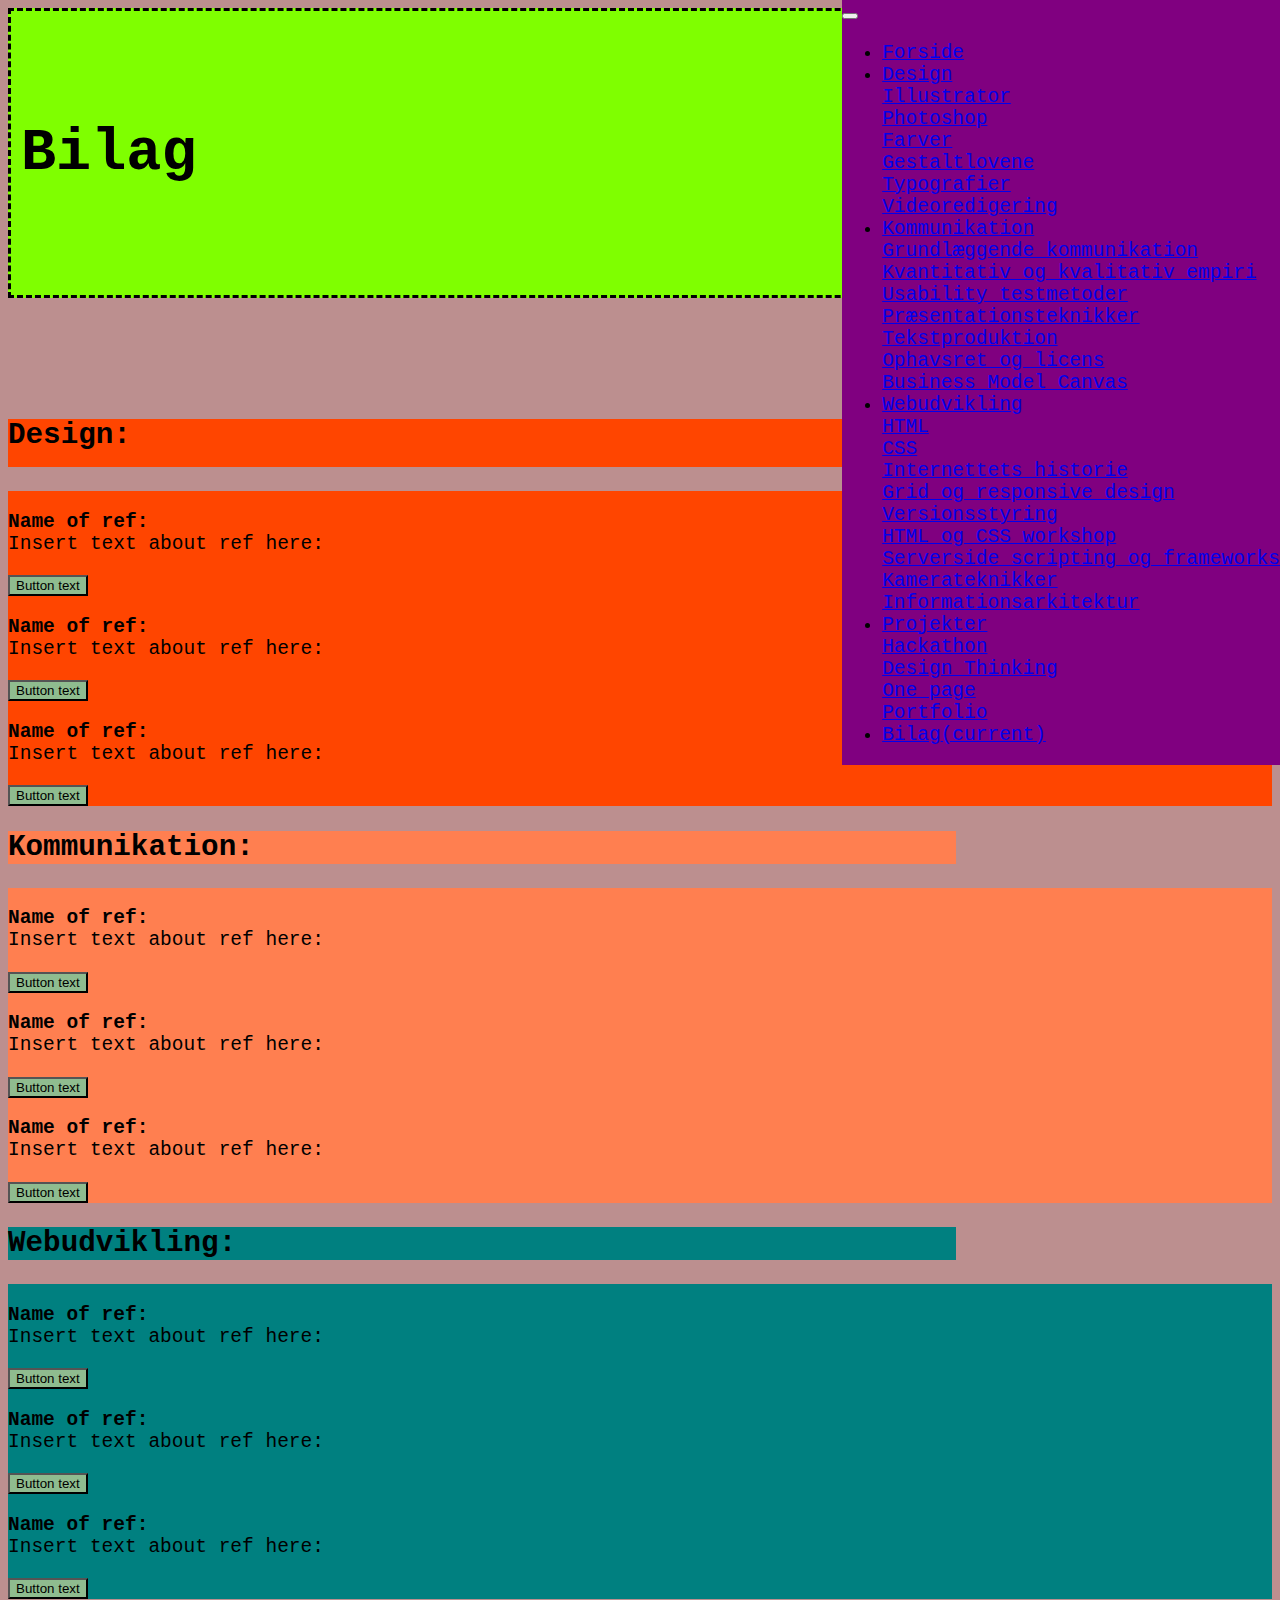
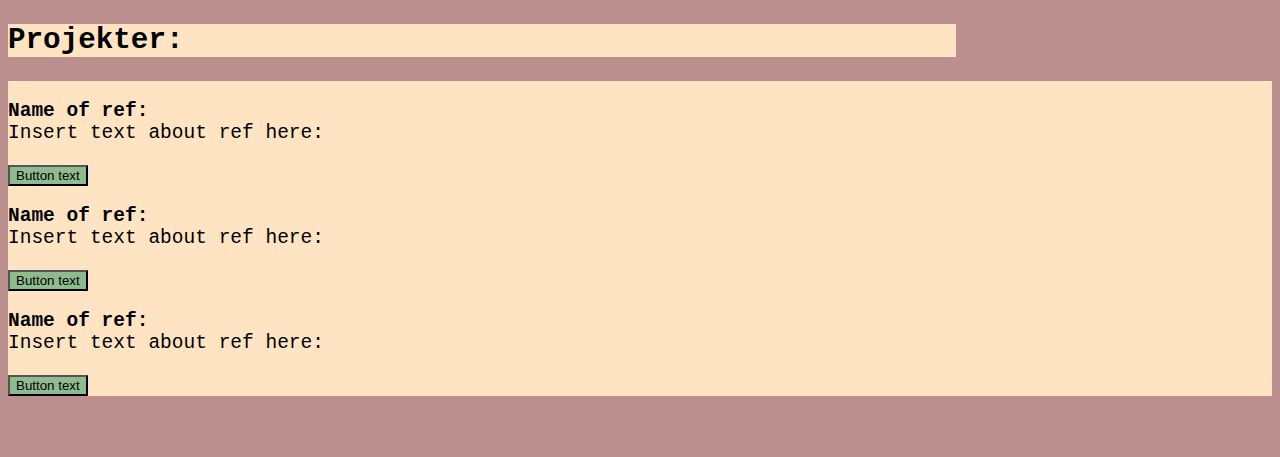
<file: Læsingsportfolio/reference.html>
<!doctype html>
<html>
    <head>
        <meta charset="utf-8">
        <title>Bilag</title>
        <link rel="stylesheet" href="https://cdn.jsdelivr.net/npm/bootstrap@4.5.3/dist/css/bootstrap.min.css" integrity="sha384-TX8t27EcRE3e/ihU7zmQxVncDAy5uIKz4rEkgIXeMed4M0jlfIDPvg6uqKI2xXr2" crossorigin="anonymous">
        <link rel="stylesheet" href="Stylesheet_reference.css">
    </head>
    
    <body>
        <div id="grid">
            
            <header>
                <h3 id="headline_header">Bilag</h3>
            </header>
            
            <h3 id="headline">Bilag</h3>
            
                        <!-- Bootstrap Navbar -->
             <nav class="navbar navbar-expand-xl navbar-dark" style="background-color: purple;">
                <a class="navbar-brand" href="#"></a>
                <button class="navbar-toggler" type="button" data-toggle="collapse" data-target="#navbarSupportedContent" aria-controls="navbarSupportedContent" aria-expanded="false" aria-label="Toggle navigation">
                    <span class="navbar-toggler-icon"></span>
                </button>

             <div class="collapse navbar-collapse" id="navbarSupportedContent">
                <ul class="navbar-nav mr-auto">
                <li class="nav-item">
                    <a class="nav-link" href="index.html">Forside</a>
                </li>
                <!--Design--> 
                <li class="nav-item dropdown">
                    <a class="nav-link dropdown-toggle" href="index_design.html" id="navbarDropdown" role="button" data-toggle="dropdown" aria-haspopup="true" aria-expanded="false">Design</a>
                    <div class="dropdown-menu" aria-labelledby="navbarDropdown">
                        <a class="dropdown-item" href="#">Illustrator</a>
                            <div class="dropdown-divider"></div>
                        <a class="dropdown-item" href="#">Photoshop</a>
                            <div class="dropdown-divider"></div>
                        <a class="dropdown-item" href="page_farver.html">Farver</a>
                            <div class="dropdown-divider"></div>
                        <a class="dropdown-item" href="#">Gestaltlovene</a>
                            <div class="dropdown-divider"></div>
                        <a class="dropdown-item" href="#">Typografier</a>
                            <div class="dropdown-divider"></div>
                        <a class="dropdown-item" href="#">Videoredigering</a>
                    </div>
                  </li>
                <!--Kommunikation--> 
                <li class="nav-item dropdown">
                    <a class="nav-link dropdown-toggle" href="#" id="navbarDropdown" role="button" data-toggle="dropdown" aria-haspopup="true" aria-expanded="false">Kommunikation</a>
                    <div class="dropdown-menu" aria-labelledby="navbarDropdown">
                        <a class="dropdown-item" href="#">Grundlæggende kommunikation</a>
                            <div class="dropdown-divider"></div>
                        <a class="dropdown-item" href="#">Kvantitativ og kvalitativ empiri</a>
                            <div class="dropdown-divider"></div>
                        <a class="dropdown-item" href="#">Usability testmetoder</a>
                            <div class="dropdown-divider"></div>
                        <a class="dropdown-item" href="#">Præsentationsteknikker</a>
                            <div class="dropdown-divider"></div>
                        <a class="dropdown-item" href="#">Tekstproduktion</a>
                            <div class="dropdown-divider"></div>
                        <a class="dropdown-item" href="#">Ophavsret og licens</a>
                            <div class="dropdown-divider"></div>
                        <a class="dropdown-item" href="#">Business Model Canvas</a>
                    </div>
                  </li>
                <!--Webudvikling--> 
                <li class="nav-item dropdown">
                    <a class="nav-link dropdown-toggle" href="#" id="navbarDropdown" role="button" data-toggle="dropdown" aria-haspopup="true" aria-expanded="false">Webudvikling</a>
                    <div class="dropdown-menu" aria-labelledby="navbarDropdown">
                        <a class="dropdown-item" href="#">HTML</a>
                            <div class="dropdown-divider"></div>
                        <a class="dropdown-item" href="#">CSS</a>
                            <div class="dropdown-divider"></div>
                        <a class="dropdown-item" href="#">Internettets historie</a>
                            <div class="dropdown-divider"></div>
                        <a class="dropdown-item" href="#">Grid og responsive design</a>
                            <div class="dropdown-divider"></div>
                        <a class="dropdown-item" href="#">Versionsstyring</a>
                            <div class="dropdown-divider"></div>
                        <a class="dropdown-item" href="#">HTML og CSS workshop</a>
                            <div class="dropdown-divider"></div>
                        <a class="dropdown-item" href="#">Serverside scripting og frameworks</a>
                            <div class="dropdown-divider"></div>
                        <a class="dropdown-item" href="#">Kamerateknikker</a>
                            <div class="dropdown-divider"></div>
                        <a class="dropdown-item" href="#">Informationsarkitektur</a>
                      </div>
                  </li>
                <!--Projekter--> 
                <li class="nav-item dropdown">
                    <a class="nav-link dropdown-toggle" href="#" id="navbarDropdown" role="button" data-toggle="dropdown" aria-haspopup="true" aria-expanded="false">Projekter</a>
                    <div class="dropdown-menu" aria-labelledby="navbarDropdown">
                        <a class="dropdown-item" href="#">Hackathon</a>
                            <div class="dropdown-divider"></div>
                        <a class="dropdown-item" href="#">Design Thinking</a>
                            <div class="dropdown-divider"></div>
                        <a class="dropdown-item" href="#">One page</a>
                            <div class="dropdown-divider"></div>
                        <a class="dropdown-item" href="#">Portfolio</a>
                    </div>
                  </li>
                  <li class="nav-item active">
                        <a class="nav-link" href="reference.html">Bilag<span class="sr-only">(current)</span></a>
                </li>
                </ul>
              </div>
            </nav> 
            
            <h2 id="h2_1">Design:</h2>
            <section id="dref">
                <p><b>Name of ref:</b> 
                <br>Insert text about ref here:</p>
                <button id="button" type="button">Button text</button>
                
                <p><b>Name of ref:</b> 
                <br>Insert text about ref here:</p>
                <button id="button" type="button">Button text</button>
                
                <p><b>Name of ref:</b>
                <br>Insert text about ref here:</p>
                <button id="button" type="button">Button text</button>
            </section>
            
            <h2 id="h2_2">Kommunikation:</h2>
            <section id="kref">
                <p><b>Name of ref:</b> 
                <br>Insert text about ref here:</p>
                <button id="button" type="button">Button text</button>
                
                <p><b>Name of ref:</b>
                <br>Insert text about ref here:</p>
                <button id="button" type="button">Button text</button>
                
                <p><b>Name of ref:</b> 
                <br>Insert text about ref here:</p>
                <button id="button" type="button">Button text</button>
            </section>
            
            <h2 id="h2_3">Webudvikling:</h2>
            <section id="wref">
                <p><b>Name of ref:</b> 
                <br>Insert text about ref here:</p>
                <button id="button" type="button">Button text</button>
                
                <p><b>Name of ref:</b> 
                <br>Insert text about ref here:</p>
                <button id="button" type="button">Button text</button>
                
                <p><b>Name of ref:</b> 
                <br>Insert text about ref here:</p>
                <button id="button" type="button">Button text</button>
            </section>
            
            <h2 id="h2_4">Projekter:</h2>
            <section id="pref">
                <p><b>Name of ref:</b> 
                <br>Insert text about ref here:</p>
                <button id="button" type="button">Button text</button>
                
                <p><b>Name of ref:</b> 
                <br>Insert text about ref here:</p>
                <button id="button" type="button">Button text</button>
                
                <p><b>Name of ref:</b> 
                <br>Insert text about ref here:</p>
                <button id="button" type="button">Button text</button>
            </section>
            
            <!-- Script for Bootstrap -->
            <script src="https://code.jquery.com/jquery-3.5.1.slim.min.js" integrity="sha384-DfXdz2htPH0lsSSs5nCTpuj/zy4C+OGpamoFVy38MVBnE+IbbVYUew+OrCXaRkfj" crossorigin="anonymous"></script>
            <script src="https://cdn.jsdelivr.net/npm/bootstrap@4.5.3/dist/js/bootstrap.bundle.min.js" integrity="sha384-ho+j7jyWK8fNQe+A12Hb8AhRq26LrZ/JpcUGGOn+Y7RsweNrtN/tE3MoK7ZeZDyx" crossorigin="anonymous"></script>  
        </div>
    </body>
</file>
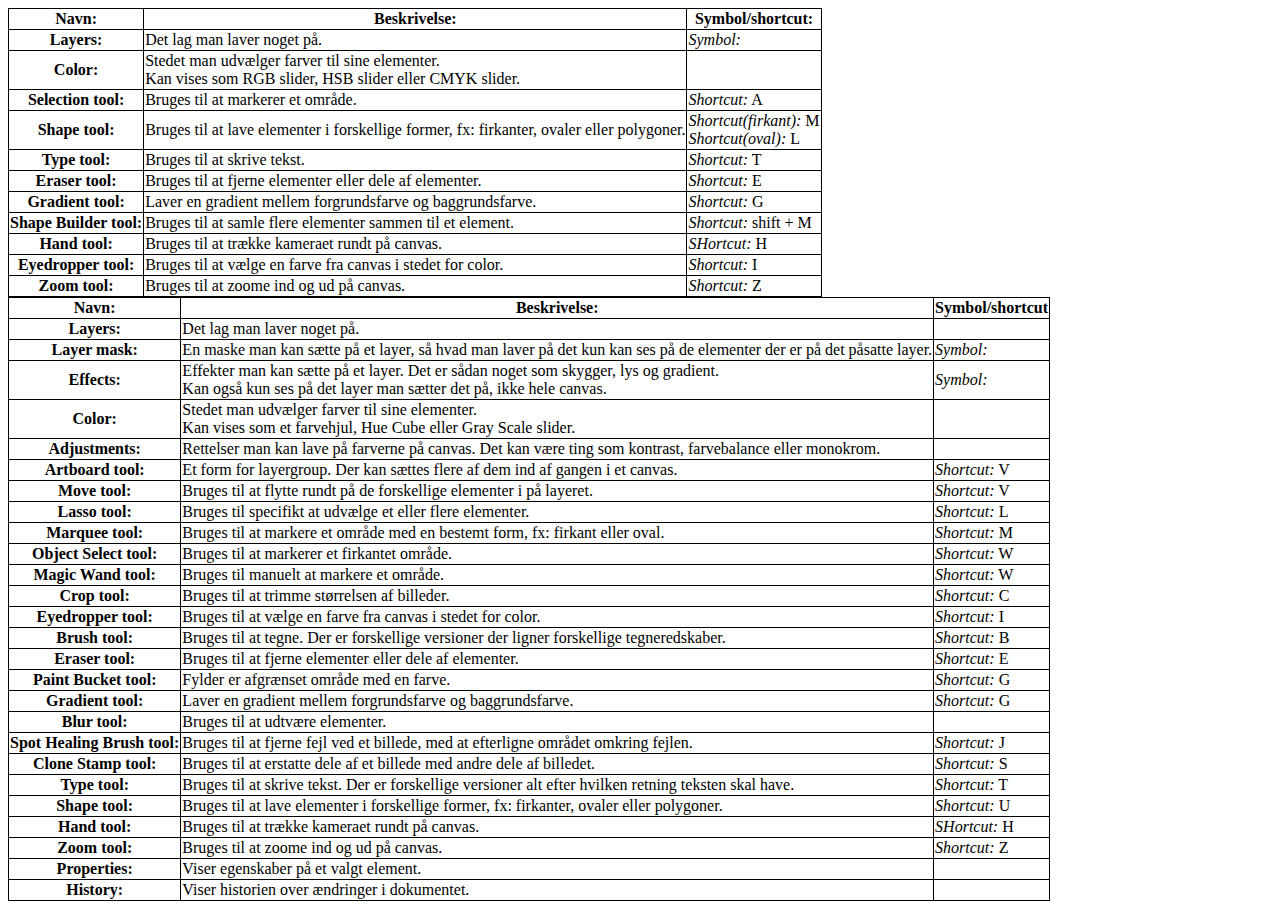
<file: Læsingsportfolio/Skemaer.html>
<html>
    <head>
        <meta charset="utf-8">
        <title>Skemaer</title>
    </head>
    
    <body>
        <section id="Illustrator tabel">
            <table>
                <tr>
                    <th>Navn:</th>
                    <th>Beskrivelse:</th>
                    <th>Symbol/shortcut:</th>
                </tr>
                <tr>
                    <th>Layers:</th>
                    <td>Det lag man laver noget på.</td>
                    <td><i>Symbol:</i> <img scr=""></td>
                </tr>
                <tr>
                    <th>Color:</th>
                    <td>Stedet man udvælger farver til sine elementer.
                        <br>Kan vises som RGB slider, HSB slider eller CMYK slider.</td>
                    <td></td>
                </tr>
                <tr>
                    <th>Selection tool:</th>
                    <td>Bruges til at markerer et område.</td>
                    <td><i>Shortcut:</i> A</td>
                </tr>
                <tr>
                    <th>Shape tool:</th>
                    <td>Bruges til at lave elementer i forskellige former, fx: firkanter, ovaler eller polygoner.</td>
                    <td><i>Shortcut(firkant):</i> M <br><i>Shortcut(oval):</i> L</td>
                </tr>
                <tr>
                    <th>Type tool:</th>
                    <td>Bruges til at skrive tekst.</td>
                    <td><i>Shortcut:</i> T</td>
                </tr>
                <tr>
                    <th>Eraser tool:</th>
                    <td>Bruges til at fjerne elementer eller dele af elementer.</td>
                    <td><i>Shortcut:</i> E</td>
                </tr>
                <tr>
                    <th>Gradient tool:</th>
                    <td>Laver en gradient mellem forgrundsfarve og baggrundsfarve.</td>
                    <td><i>Shortcut:</i> G</td>
                </tr>
                <tr>
                    <th>Shape Builder tool:</th>
                    <td>Bruges til at samle flere elementer sammen til et element.</td>
                    <td><i>Shortcut:</i> shift + M</td>
                </tr>
                <tr>
                    <th>Hand tool:</th>
                    <td>Bruges til at trække kameraet rundt på canvas.</td>
                    <td><i>SHortcut:</i> H</td>
                </tr>
                <tr>
                    <th>Eyedropper tool:</th>
                    <td>Bruges til at vælge en farve fra canvas i stedet for color.</td>
                    <td><i>Shortcut:</i> I</td>
                </tr>
                <tr>
                    <th>Zoom tool:</th>
                    <td>Bruges til at zoome ind og ud på canvas.</td>
                    <td><i>Shortcut:</i> Z</td>
                </tr>
            </table>    
        </section>    
        
        <section id="Photoshop tabel">
            <table>
                <tr>
                    <th>Navn:</th>
                    <th>Beskrivelse:</th>
                    <th>Symbol/shortcut</th>
                </tr>
                <tr>
                    <th>Layers:</th>
                    <td>Det lag man laver noget på.</td>
                    <td><img scr=""></td>
                </tr>
                <tr>
                    <th>Layer mask:</th>
                    <td>En maske man kan sætte på et layer, så hvad man laver på det kun kan ses på de elementer der er på det påsatte layer.</td>
                    <td><i>Symbol:</i> <img scr=""></td>
                </tr>
                <tr>
                    <th>Effects:</th>
                    <td>Effekter man kan sætte på et layer. Det er sådan noget som skygger, lys og gradient. 
                        <br>Kan også kun ses på det layer man sætter det på, ikke hele canvas.</td>
                    <td><i>Symbol:</i> <img scr=""></td>
                </tr>
                <tr>
                    <th>Color:</th>
                    <td>Stedet man udvælger farver til sine elementer.
                        <br>Kan vises som et farvehjul, Hue Cube eller Gray Scale slider.</td>
                    <td></td>
                </tr>
                <tr>
                    <th>Adjustments:</th>
                    <td>Rettelser man kan lave på farverne på canvas. Det kan være ting som kontrast, farvebalance eller monokrom.</td>
                    <td></td>
                </tr>
                <tr>
                    <th>Artboard tool:</th>
                    <td>Et form for layergroup. Der kan sættes flere af dem ind af gangen i et canvas.</td>
                    <td><i>Shortcut:</i> V</td>
                </tr>
                <tr>
                    <th>Move tool:</th>
                    <td>Bruges til at flytte rundt på de forskellige elementer i på layeret. </td>
                    <td><i>Shortcut:</i> V</td>
                </tr>
                <tr>
                    <th>Lasso tool:</th>
                    <td>Bruges til specifikt at udvælge et eller flere elementer.</td>
                    <td><i>Shortcut:</i> L</td>
                </tr>
                <tr>
                    <th>Marquee tool:</th>
                    <td>Bruges til at markere et område med en bestemt form, fx: firkant eller oval.</td>
                    <td><i>Shortcut:</i> M</td>
                </tr>
                <tr>
                    <th>Object Select tool:</th>
                    <td>Bruges til at markerer et firkantet område.</td>
                    <td><i>Shortcut:</i> W</td>
                </tr>
                <tr>
                    <th>Magic Wand tool:</th>
                    <td>Bruges til manuelt at markere et område.</td>
                    <td><i>Shortcut:</i> W</td>
                </tr>
                <tr>
                    <th>Crop tool:</th>
                    <td>Bruges til at trimme størrelsen af billeder.</td>
                    <td><i>Shortcut:</i> C</td>
                </tr>
                <tr>
                    <th>Eyedropper tool:</th>
                    <td>Bruges til at vælge en farve fra canvas i stedet for color.</td>
                    <td><i>Shortcut:</i> I</td>
                </tr>
                <tr>
                    <th>Brush tool:</th>
                    <td>Bruges til at tegne. Der er forskellige versioner der ligner forskellige tegneredskaber.</td>
                    <td><i>Shortcut:</i> B</td>
                </tr>
                <tr>
                    <th>Eraser tool:</th>
                    <td>Bruges til at fjerne elementer eller dele af elementer.</td>
                    <td><i>Shortcut:</i> E</td>
                </tr>
                <tr>
                    <th>Paint Bucket tool:</th>
                    <td>Fylder er afgrænset område med en farve.</td>
                    <td><i>Shortcut:</i> G</td>
                </tr>
                <tr>
                    <th>Gradient tool:</th>
                    <td>Laver en gradient mellem forgrundsfarve og baggrundsfarve.</td>
                    <td><i>Shortcut:</i> G</td>
                </tr>
                <tr>
                    <th>Blur tool:</th>
                    <td>Bruges til at udtvære elementer.</td>
                    <td></td>
                </tr>
                <tr>
                    <th>Spot Healing Brush tool:</th>
                    <td>Bruges til at fjerne fejl ved et billede, med at efterligne området omkring fejlen.</td>
                    <td><i>Shortcut:</i> J</td>
                </tr>
                <tr>
                    <th>Clone Stamp tool:</th>
                    <td>Bruges til at erstatte dele af et billede med andre dele af billedet.</td>
                    <td><i>Shortcut:</i> S</td>
                </tr>
                <tr>
                    <th>Type tool:</th>
                    <td>Bruges til at skrive tekst. Der er forskellige versioner alt efter hvilken retning teksten skal have.</td>
                    <td><i>Shortcut:</i> T</td>
                </tr>
                <tr>
                    <th>Shape tool:</th>
                    <td>Bruges til at lave elementer i forskellige former, fx: firkanter, ovaler eller polygoner.</td>
                    <td><i>Shortcut:</i> U</td>
                </tr>
                <tr>
                    <th>Hand tool:</th>
                    <td>Bruges til at trække kameraet rundt på canvas.</td>
                    <td><i>SHortcut:</i> H</td>
                </tr>
                <tr>
                    <th>Zoom tool:</th>
                    <td>Bruges til at zoome ind og ud på canvas.</td>
                    <td><i>Shortcut:</i> Z</td>
                </tr>
                <tr>
                    <th>Properties:</th>
                    <td>Viser egenskaber på et valgt element.</td>
                    <td></td>
                </tr>
                <tr>
                    <th>History:</th>
                    <td>Viser historien over ændringer i dokumentet. </td>
                    <td></td>
                </tr>
            </table>
        </section>
    <style>
        table, th, td {
            border: 1px solid black;
            border-collapse: collapse;
        }    
    </style>
    
    </body>
</file>
<file: Læsingsportfolio/Stylesheet_index.css>
body {
    font-family: monospace;
    font-size: 1.5em;
    background-color: rosybrown;
    /*margin: 1em; */
  /*  box-sizing: border-box;*/
}

h3 {
    font-size: 3em;
    grid-area: h3;
}

/*h2 {
    font-size: 2em;
}*/


header {
    grid-area: head;
    padding-top: 50px;
    padding-bottom: 50px;
    border-style: dashed;
    background-color: chartreuse;
}

#headline_header {
   /* grid-area: h3;*/
    text-align: left;
    margin-left: 10px;
}

#headline {
    display: none;
}

#text {
    grid-area: text;
    background-color: red;
}

#text p {
    margin-left: 2%;
    margin-right: 2%; 
    margin-top: 2%;
}
/*
.navbar {
    position: absolute;
    top: 0;
    right: 0;
}

.nav-link:hover {
    color: white;
    font-weight: bold;
}

.nav-item active:hover {
    color: white;
}

#navbarDropdown {
    color: plum;
}

#navbarDropdown:hover {
    color: white;
}

.dropdown-menu {
    background-color: purple;
    border-style: none;
}

.dropdown-item {
    color: plum;
}

.dropdown-item:hover {
    color: white;
    font-weight: bold;
    background-color: purple;
}

.dropdown-item:active {
    color: plum;
    font-weight: bold;
}*/



/*
#header {
    grid-area: header;
    background-color: aquamarine;
}*/

/* Subnav*/ /*
.navbar-nav li:hover > ul.dropdown-menu {
    display: block;
}
.dropdown-submenu {
    position:relative;
}
.dropdown-submenu>.dropdown-menu {
    top:0;
    left:100%;
    margin-top:-6px;
} */

#grid {
    display: grid;
    grid-template-columns: 1fr 2fr 1fr;
    grid-template-rows: 3fr 1fr 11fr;
    grid-template-areas: 
        "head head head" 
        ". . ."
        "text text text";
}

/*Tablet*/
@media screen and (min-width: 982px) {
    #grid {
        display: grid;
        grid-template-columns: 1fr 2fr 1fr;
        grid-template-rows: 5fr 2fr 16fr;
        grid-template-areas: 
        "head head head"
        ". . ."
        "text text text";
    }

/*Desktop*/
@media screen and (min-width: 1920px) {
    .navbar {
        position: relative;
        /*top: */
        column-span: all;
        grid-area: nav;
    }  
    
    #grid {
        display: grid;
        grid-template-columns: 1fr 2fr 1fr;
        grid-template-rows: 4fr 1fr 2fr 16fr;
        grid-template-areas: 
        "head head head"
        "nav nav nav"
        "h3 h3 h3"
        "text text text";
    }
    
    #headline_header {
        text-align: center;
    }
    
    /*
    header h3 {
       display: none;
    }  */  

    /*#headline {
        font-size: 5em;
        background-color: deeppink;
        text-align: center;
    }*/
     
    
}
</file>
<file: Læsingsportfolio/Stylesheet_page.css>
body {
    font-family: monospace;
    font-size: 1.5em;
    background-color: rosybrown;
    /*margin: 1em; */
}

.navbar {
    position: absolute;
    top: 0;
    right: 0;
}
header {
    grid-area: head;
    padding-top: 50px;
    padding-bottom: 50px;
    border-style: dashed;
    background-color: chartreuse;
}

#headline_header {
   /* grid-area: h3;*/
    text-align: left;
    margin-left: 10px;
}

#headline {
    display: none;
}
h3 {
    font-size: 3em;
}
/*
h2 {
    font-size: 1.5em;
}

#headline {
    grid-area: h3;
    background-color: lightpink;
    text-align: center;
}*/

#h2_1 {
    grid-area: h2_1;
    background-color: orangered;
}

#t_1 {
    grid-area: t_1;
    background-color: orangered;
}

#button {
    background-color: darkseagreen;
}

#h2_2 {
    grid-area: h2_2;
    /*background-color: coral;*/
}

#t_2 {
    grid-area: t_2;
    /*background-color: coral;*/
}

#h2_3 {
    grid-area: h2_3;
    background-color: purple;
}

#t_3 {
    grid-area: t_3
    background-color: purple;
}

#t_31 {
    grid-area: t_31;
}

#t_32 {
    grid-area: t_32;
}

#t_2 img {
    display: block;
    margin-left: auto;
    margin-right: auto;
}

.imgtext {
    text-align: center;
}

#farvehjul_img {
    grid-area: hj;
}

#cmyk {
    text-align: center;
}

#billede {
    grid-area: img;
    background-color: skyblue;
}

h2 {
    margin-top: 10px;
}

.text p {
    margin-left: 2%;
    margin-right: 2%; 
    margin-top: 2%;
}

section p, h2, button, li {
    margin-left: 2%;
    margin-right: 2%;
}

h2 {
    font-weight: bold;
}

#kp {
    background-image: url(Primrose_s.png);
    height: 18vh;
    background-size: cover;
    border: 5px dashed red;
}

#fh {
    background-image: url(Primrose_s.png);
    height: 50vh;
    background-size: cover;
    border: 5px dashed red;
}

#hj {
    width: 40%;
}

#fr {
    background-image: url(Primrose_s.png);
    height: 45vh;
    background-size: cover;
    border: 5px dashed red;    
}

#hsb {
    background-image: url(Primrose_s.png);
    height: 30vh;
    background-size: cover;
    border: 5px dashed red;
}

/*.dropdown {
    grid-area: menu;
    background-color: purple;
}

#header {
    grid-area: header;
    background-color: aquamarine;
}*/
/*
.kp > div {
    background-image: url(Primrose_s.png);
    background-size: cover;
    background-position: center;
    align-content: center;
    
    display: grid;
    grid-template-columns: 1fr 1fr 1fr;
    grid-template-rows: 1fr 3fr 1fr; 
    grid-template-areas: 
        "h2_1 . ."
        "t_1 t_1 t_1"
        "t_1 t_1 t_1";
}

.fh > section {
    background-image: url(Primrose_s.png);
    background-size: cover;/*
    background-position: center;
    align-content: center;
}*/


/*
#grid {
    display: grid;
    grid-template-columns: 1fr 2fr 1fr;
    grid-template-rows: 3fr 1fr 1fr 10fr 10fr 1fr 10fr; 
    grid-template-areas: 
        "head head head" 
        ". . ."
        "h2_1 h2_1 ."
        "t_1 t_1 t_1"
        "img img img"
        "h2_2 h2_2 ."
        "t_2 t_2 t_2"
        "h2_3 h2_3 ."
        "t_3 t_3 t_3"
        "t_31 t_32 t_32";
} */

/*Tablet*/
@media screen and (min-width: 982px) {
    #kp {
        background-image: url(Primrose_s.png);
        height: 22vh;
        background-size: cover;
        border: 5px dashed red;
    }

    #fh {
        background-image: url(Primrose_s.png);
        height: 52vh;
        background-size: cover;
        border: 5px dashed red;
    }

    #hj {
        width: 30%;
    }

    #fr {
        background-image: url(Primrose_s.png);
        height: 55vh;
        background-size: cover;
        border: 5px dashed red;    
    }

    #hsb {
        background-image: url(Primrose_s.png);
        height: 37vh;
        background-size: cover;
        border: 5px dashed red;
    }  

}


/*Desktop*/
@media screen and (min-width: 1920px) {
    .navbar {
        position: relative;
        /*top: */
        column-span: all;
        grid-area: nav;
    }  
    /*
    body {
        display: inline-block;
    }*/
    
    #kp {
        background-image: url(Primrose_s.png);
        height: 25vh;
        background-size: cover;
        border: 5px dashed red;
    }
    /*
    #farvehjul_img {
        grid-area: hji;
        display: block;
    }
    
    #s_fj {
        grid-area: s_fj;
    }
    
    .flexbox-item {
        display: flex;
        flex-wrap: wrap;
        justify-content: space-around;
        align-items: center;
        align-content: center;
    }
    
    
    #fh {
        background-image: url(Primrose_s.png);
        height: 50vh;
        background-size: cover;
        border: 5px dashed red;
        overflow: hidden;
        display: flex;
        justify-content: space-between;
        /*display: flex;
        flex-wrap: wrap;
        align-content: flex-start;
       /* display: grid;
        
        grid-template-columns: 1fr 1fr 1fr;
        grid-auto-rows: 1fr 3fr 2fr 1fr;
        grid-template-areas: 
            "h2_2 . ."
            "t_2 t_2 hj"
            "t_2 t_2 hj"
            ". . .";*/
        /*
        display: grid;
        grid-template-columns: 1fr 1fr 1fr;
        grid-auto-rows: 1fr 1fr;
        grid-template-areas:
            "h2_2 . ."
            "t_2 t_2 fh";*/
    }
    
#h2_2 {
    display: block;
}

#t_2 {
    /*display: inline;*/
    float: left;
}

#hj {
    /*width: 20%;*/
    display: inline-block;
    width: 19%;
    position: static;
    right: 2%;
    top: 50%;
    }

#farvehjul_img .imgtext, .imgsource {
    font-size: 14px;
    text-align: right;
}

#farvehjul_img {
    border: 3px dashed blue;
}
/*
#farvehjul_img {
    display: inline-block;
    /*text-align: right;*/
}
/*
.imgtext {
    display: inline-block;
}*/

    /*
    #t_2 {
        clear: both;
        text-align: justify;
        float: left;
    }

    #hj {
        width: 0%;
        position: static;
        right: 2%;
        top: 60%;
        /*align-content: center;*/
    }/*
    
    #farvehjul_img {
        position: static;
        right: 2%;
       /* display: inline;
        width: 40%;
        position: absolute;*/
       /* text-align: center;/*
    }
    
    .source {
        position: static;
        left: 2%;
        bottom: 2%;
    }*/
    
    #fr {
        background-image: url(Primrose_s.png);
        height: 45vh;
        background-size: cover;
        border: 5px dashed red;    
    }

    #hsb {
        background-image: url(Primrose_s.png);
        height: 30vh;
        background-size: cover;
        border: 5px dashed red;
        display: inline;
    }
    
    /*
    #grid {
        display: grid;
        grid-template-columns: 1fr 1fr 1fr;
        grid-template-rows: 4fr 1fr 2fr 2fr 5fr 1fr 2fr 5fr;
        grid-template-areas: 
        "head head head"
        "nav nav nav"
        "h3 h3 h3"
        "h2_1 h2_1 img"
        "t_1 t_1 img"
        ". . ."
        "h2_2 h2_2 ."
        "t_2 t_2 t_2";
    }
    
    #headline_header {
        text-align: center;
    }*/
    /*
    #hj {
        width: 20%;
    }*/
    
}
</file>
<file: Læsingsportfolio/Stylesheet_reference.css>
body {
    font-family: monospace;
    font-size: 1.5em;
    background-color: rosybrown;
   /* margin: 1em; */
}

.navbar {
    position: absolute;
    top: 0;
    right: 0;
}

h3 {
    font-size: 3em;
}

/*
.dropdown {
    grid-area: menu;
    background-color: purple;
}*/

/*h2 {
    font-size: 2em;
}*/

header {
    grid-area: head;
    padding-top: 50px;
    padding-bottom: 50px;
    border-style: dashed;
    background-color: chartreuse;
}

#headline_header {
   /* grid-area: h3;*/
    text-align: left;
    margin-left: 10px;
}

#headline {
    display: none;
}
/*
#headline {
    grid-area: h3;
    background-color: chartreuse;
    text-align: center;
}*/

#h2_1 {
    grid-area: h2_1;
    background-color: orangered;
}

#dref {
    grid-area: dref;
    background-color: orangered;
}

#button {
    background-color: darkseagreen;
}

#h2_2 {
    grid-area: h2_2;
    background-color: coral;
}

#kref {
    grid-area: kref;
    background-color: coral;
}

#h2_3 {
    grid-area: h2_3;
    background-color: teal;
}

#wref {
    grid-area: wref;
    background-color: teal;
}

#h2_4 {
    grid-area: h2_4;
    background-color: bisque;
}

#pref {
    grid-area: pref;
    background-color: bisque;
}

/* Subnav*/ /*
.navbar-nav li:hover > ul.dropdown-menu {
    display: block;
}
.dropdown-submenu {
    position:relative;
}
.dropdown-submenu>.dropdown-menu {
    top:0;
    left:100%;
    margin-top:-6px;
} */
 
#grid {
    display: grid;
    grid-template-columns: 1fr 2fr 1fr;
    grid-template-rows: 3fr 1fr 1fr; 
    grid-template-areas: 
        "head head head"
        "h3 h3 h3" 
        "h2_1 h2_1 ."
        "dref dref dref"
        ". . ."
        "h2_2 h2_2 ."
        "kref kref kref"
        ". . ."
        "h2_3 h2_3 ."
        "wref wref wref"
        ". . ."
        "h2_4 h2_4 ."
        "pref pref pref";
}
/*Desktop*/
@media screen and (min-width: 1920px) {
    .navbar {
        position: relative;
        /*top: */
        column-span: all;
        grid-area: nav;
    }  
    
    #grid {
        display: grid;
        grid-template-columns: 1fr 2fr 1fr;
        grid-template-rows: 4fr 1fr 2fr;
        grid-template-areas: 
        "head head head"
        "nav nav nav"
        ". h3 ."
        "h2_1 . ."
        "dref dref dref"
        ". . ."
        "h2_2 . ."
        "kref kref kref"
        ". . ."
        "h2_3 . ."
        "wref wref wref"
        ". . ."
        "h2_4 . ."
        "pref pref pref";
    }
    
    #headline_header {
        text-align: center;
    }
}
</file>
